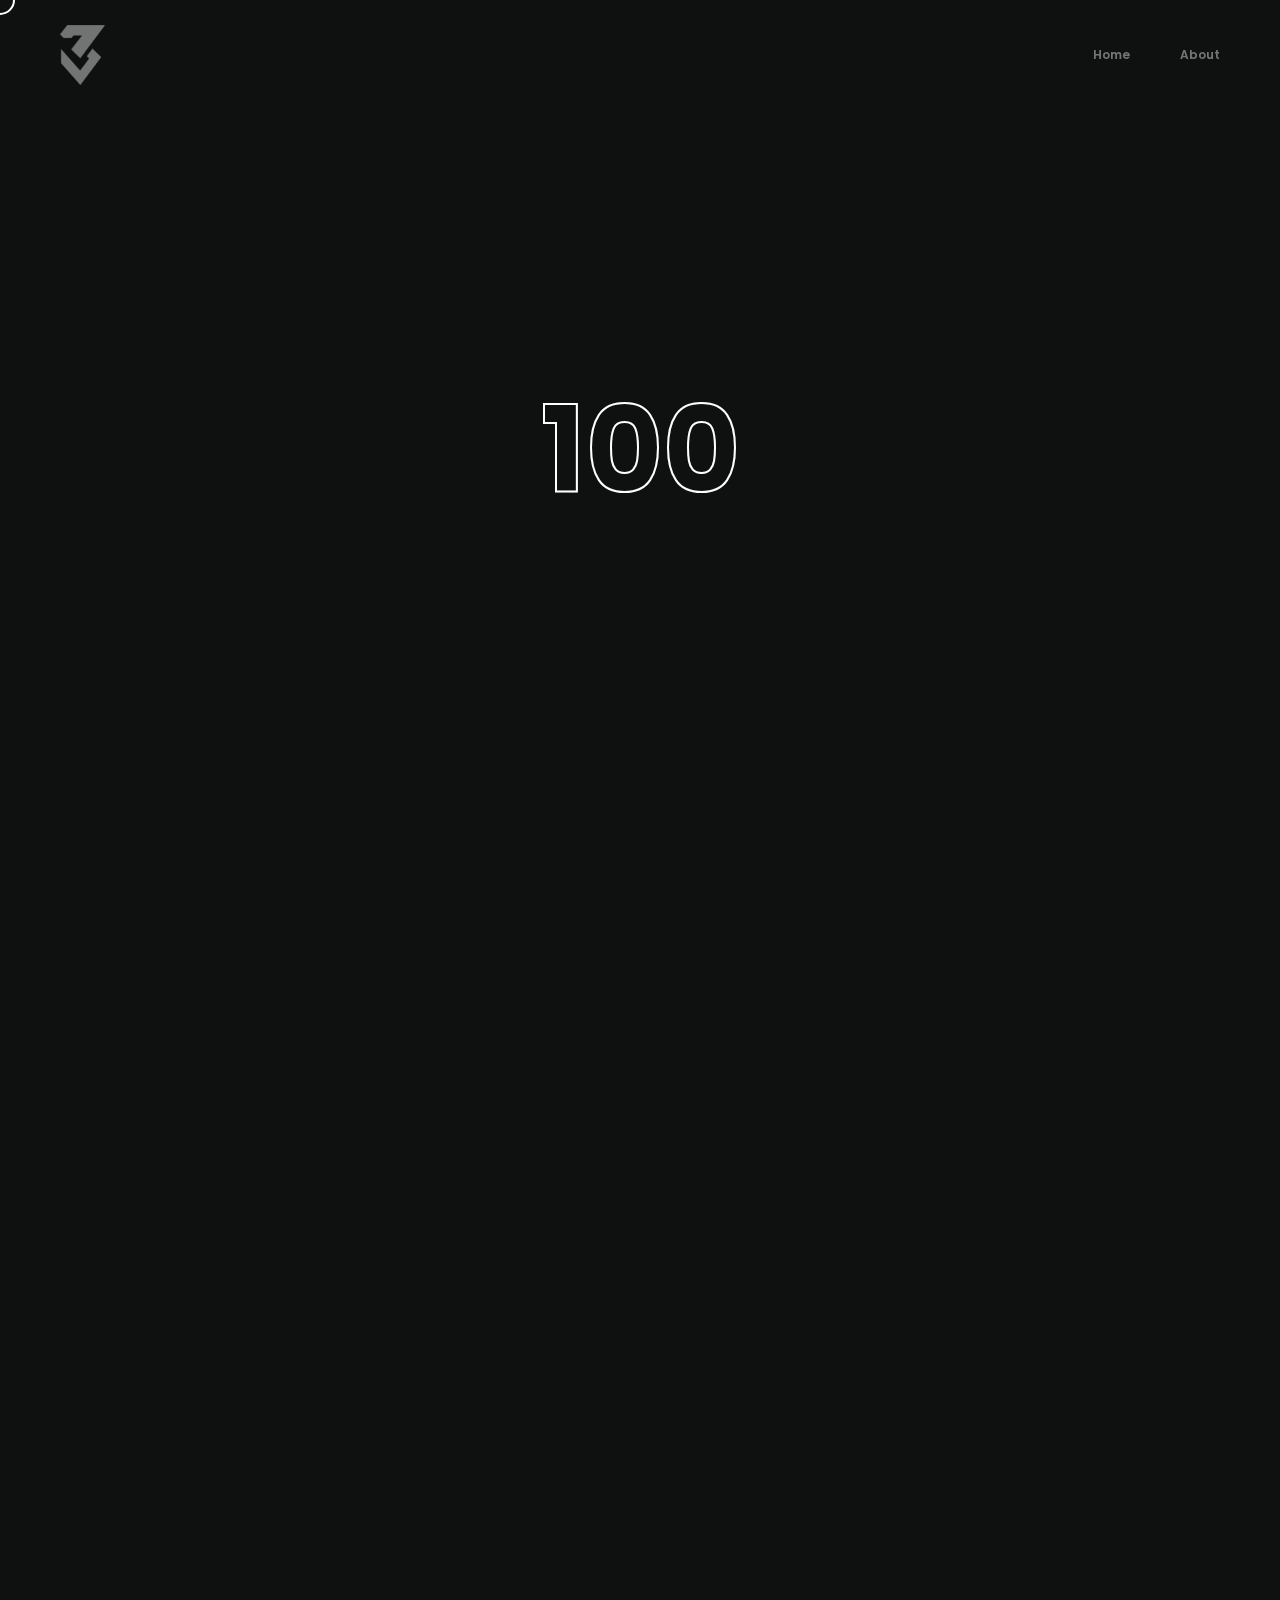
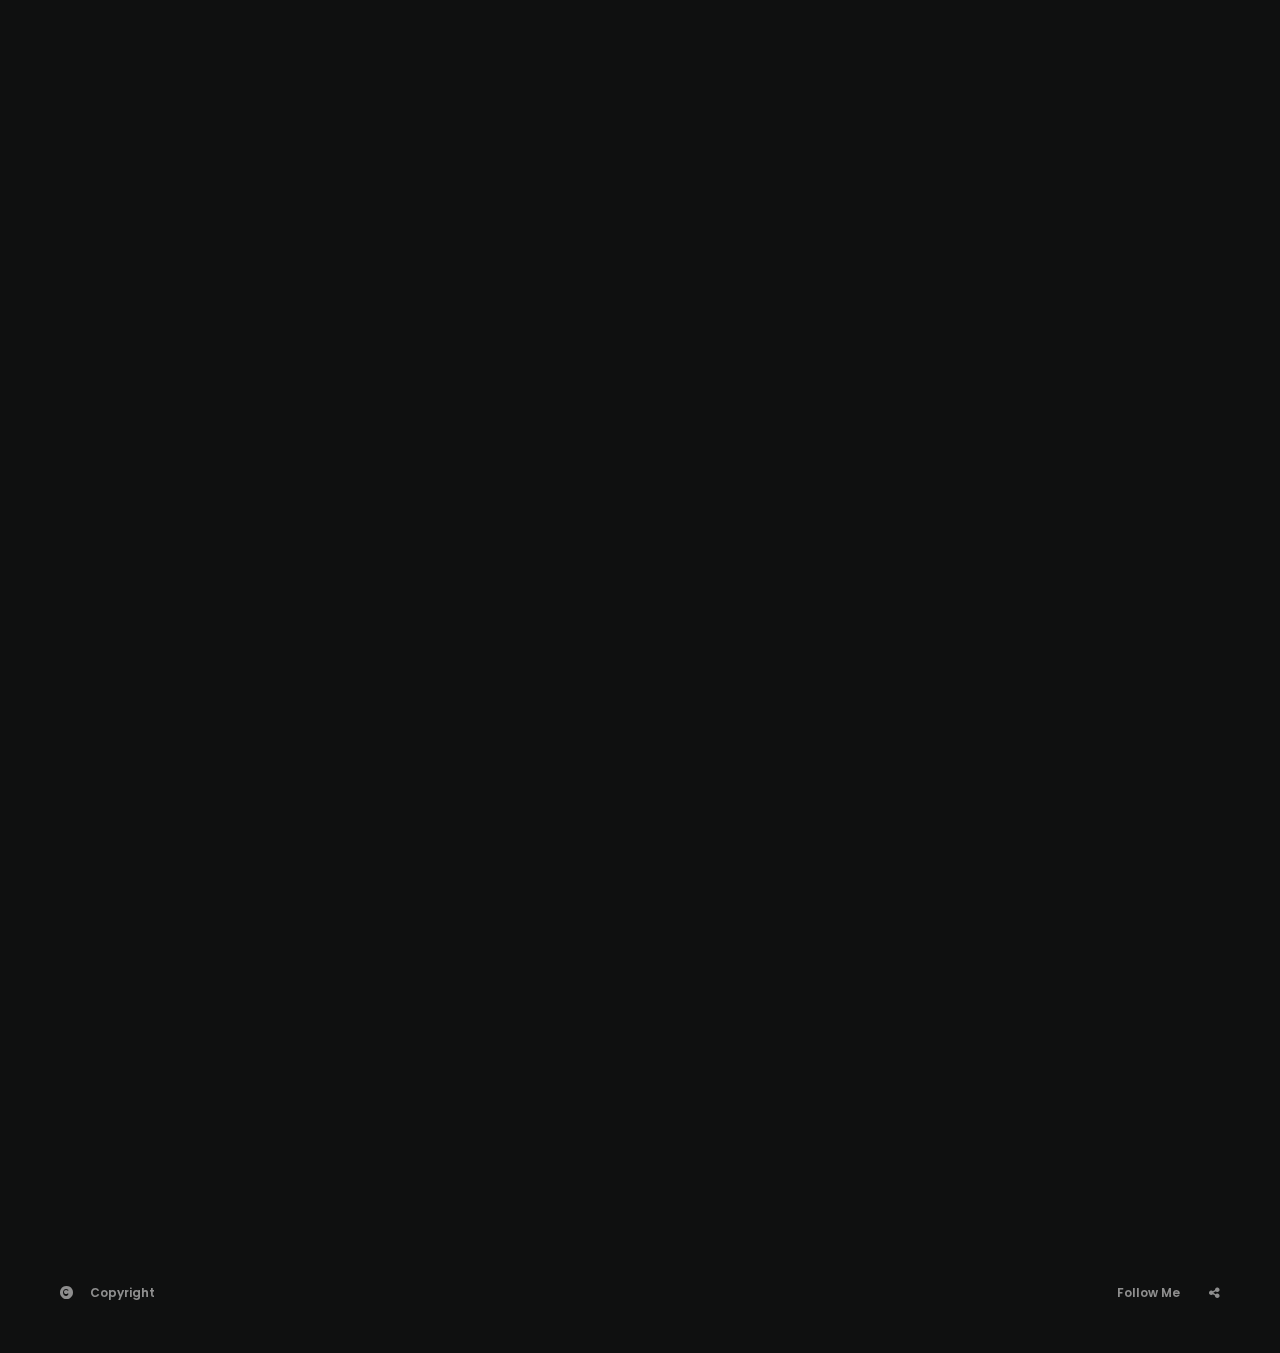
<file: about.html>
<!DOCTYPE html>
<html lang="en">
<head>
	<!-- Global site tag (gtag.js) - Google Analytics -->
	<script>
		(function(i,s,o,g,r,a,m){i['GoogleAnalyticsObject']=r;i[r]=i[r]||function(){
		(i[r].q=i[r].q||[]).push(arguments)},i[r].l=1*new Date();a=s.createElement(o),
		m=s.getElementsByTagName(o)[0];a.async=1;a.src=g;m.parentNode.insertBefore(a,m)
		})(window,document,'script','https://www.google-analytics.com/analytics.js','ga');

		ga('create', 'code here', 'auto');
		ga('send', 'pageview');
	</script>

    <title>Bence - About</title>
    <meta name="viewport" content="width=device-width, initial-scale=1.0" />
    <meta name="description" content="About me" />
    <meta name="author" content="Bence">
    <meta charset="UTF-8" />
    <link rel="icon" type="image/ico" href="favicon.ico" />
    <link href="style.css" rel="stylesheet" />
    <link href="css/font-awesome.min.css" rel="stylesheet" />
  	<link href="css/solid.css" rel="stylesheet">
  	<link href="css/regular.css" rel="stylesheet">
		<link href="css/brands.css" rel="stylesheet">
    <link href="https://fonts.googleapis.com/css?family=Poppins:300,400,600,700" rel="stylesheet">

</head>







<body class="hidden">

	<main>
        <!-- Preloader -->
        <div class="preloader-wrap">
            <div class="outer">
                <div class="inner">
                    <div class="percentage" id="precent"></div>
                </div>
            </div>
        </div>
        <!--/Preloader -->

        <div class="cd-index cd-main-content">

        <!-- Page Content -->
        <div id="page-content" class="light-content">


            <!-- Header -->
            <header class="classic-menu">
                <div id="header-container">


                <!-- Logo -->
                <div id="logo" class="hide-ball">
                    <a class="ajax-link" data-type="page-transition" href="index.html">
                        <img class="black-logo" src="images/logo.png" alt="Bence Logo">
                        <img class="white-logo" src="images/logo-white.png" alt="Bence Logo">
                    </a>
                </div>
                <!--/Logo -->

								<!-- Navigation -->
                <nav>
                	<div class="nav-height">
                        <div class="outer">
                            <div class="inner">
                                <ul data-breakpoint="1025" class="flexnav">
																	<li><a class="ajax-link" href="index.html" data-type="page-transition">Home</a></li>
																	<!--li class="link menu-timeline"><a class="link" href="index.html">Home</a>
																		<ul>
																			<li><a class="ajax-link" href="index.html" data-type="page-transition">Split Slider</a></li>
																			<li><a class="ajax-link" href="index-centered.html" data-type="page-transition">Centerd Slider</a></li>
																			<li><a class="ajax-link" href="index-full.html" data-type="page-transition">Fullscreen Slider</a></li>
																			<li><a class="ajax-link" href="index-fullmenu.html" data-type="page-transition">Overlay menu</a></li>
																		</ul>
																	</li>-->
                                    <li class="link menu-timeline"><a class="ajax-link link" data-type="page-transition" href="about.html">About</a></li>
                                </ul>
                            </div>
                        </div>
                    </div>
                </nav>
                <!--/Navigation -->

                <!-- Menu Burger -->
                <div id="burger-wrapper" class="parallax-wrap">
                    <div id="menu-burger" class="parallax-element">
                        <span></span>
                        <span></span>
                    </div>
                </div>
                <!--/Menu Burger -->

                </div>
            </header>
            <!--/Header -->


            <!-- Main -->
            <div id="main">

            	<!-- Hero Section -->
                <div id="hero" class="">
                    <div id="hero-styles" class="parallax-onscroll">
                        <div id="hero-caption" class="">
                            <div class="inner">
                                <h1 class="hero-title">About <br class="destroy"><span>Me</span></h1>
                                <h2 class="hero-subtitle">Are you trying to dox me, or what? The less you know, the better.</h2>
                            </div>
                        </div>
                    </div>
                </div>
                <!--/Hero Section -->


                <!-- Main Content -->
                <div id="main-content">
                	<div id="main-page-content">

                    <!-- Row -->
                    <div class="vc_row">
                        <div class="container">

                            <h2 >Hi! Name's Bence. <br> I'm an illustrator (and sometimes designer) who's mostly active in the Call of Duty sniping scene.<br><br class="destroy">I create fanart for anything that interests me, be it a movie, music album, video game, book, etc.</h2>

                            <hr><hr><hr><hr>

                            <h4 class="has-animation" data-delay="10">Some of my clients:</h4>
                            <p class="has-animation" data-delay="10">I proudly serve anyone, no matter how big or small.</p>

                            <hr><hr>

                        </div>
                    </div>
                    <!--/Row -->



                    <!-- Row -->
                        <div class="vc_row row_padding_bottom text-align-center">
                            <div class="container">

                                <!-- Clients Table -->
                                <ul class="clients-table has-animation" data-delay="10">
                                    <li class="link"><img src="images/client-01.png" alt="client"></li>
                                    <li class="link"><img src="images/client-02.png" alt="client"></li>
                                    <li class="link"><img src="images/client-03.png" alt="client"></li>
                                    <li class="link"><img src="images/client-04.png" alt="client"></li>
                                    <li class="link"><img src="images/client-05.png" alt="client"></li>
                                    <li class="link"><img src="images/client-06.png" alt="client"></li>
                                    <li class="link"><img src="images/client-07.png" alt="client"></li>
                                    <li class="link"><img src="images/client-08.png" alt="client"></li>
                                </ul>
                                <!--/Clients Table -->

                        </div>
                    </div>
                    <!--/Row -->




                    <!-- Row -->
                    <div class="vc_row row_padding_top row_padding_bottom">

                        <div class="container">

                            <div class="one_half has-animation" data-delay="150">
                            	<p>Why should you work with me?</p>
                            	<h3>I'll tell you why!</h3> <!--<br class="destroy">users choose us</h3>-->
                            </div>

                            <div class="one_half last has-animation" data-delay="200">
                                <div class="clapat-icon">
                                    <i class="fa fa-user-group"></i>
                                    <h6>Friendliness</h6>
                                    <p>I try to get to know my clients as much as I can. This way we can create something that completely suits you. I don't want you to rock some superficial shit.<br>I also keep in touch with almost all my clients after the work is done.</p>
                                </div>
                                <div class="clapat-icon">
                                    <i class="fa fa-crosshairs" aria-hidden="true"></i>
                                    <h6>Attention to Detail</h6>
                                    <p>I love hiding little parts in my works that represent the people I work with. They make my pieces more fun and personal.<br>Like I said, no superficial bullshit.</p>
                                </div>
                                <div class="clapat-icon">
                                    <i class="fa fa-trophy" aria-hidden="true"></i>
                                    <h6>Quality</h6>
                                    <p>No explanation needed here. Just check my stuff!</p>
                                </div>
                            </div>

                        </div>

                    </div>
                    <!--/Row -->


                    <!-- Row -->
                    <div class="vc_rowrow_padding_top row_padding_bottom">

                        <div class="container">

                            <h2 class="has-animation" data-delay="10">Thank you for checking out my website!</h2>

                            <hr>

                            <!--<a href="contact.html" class="clapat-button rounded outline ajax-link has-animation link" data-delay="100" data-type="page-transition" ><span>Contact Us</span></a>-->

                        </div>

                    </div>
                    <!--/Row -->


                    </div>
                	<!--/Main Page Content -->

                </div>
                <!--/Main Content -->
            </div>
            <!--/Main -->


            <!-- Footer -->
            <footer class="hidden">
                <div id="footer-container">

                    <div class="copyright-wrap">
                        <div class="copyright-icon"><i class="fa fa-copyright" aria-hidden="true"></i></div>
                        <div class="copyright-text">Copyright</div>
                        <div class="copyright">
                            <p>2022 © Bence</p>
                        </div>
                    </div>

										<div class="soci-wrap">
												<div class="soci-icon"><i class="fa fa-share-alt" aria-hidden="true"></i></div>
												<div class="soci-text">Follow Me</div>
												<ul class="soci">
														<li><span class="parallax-wrap"><a class="parallax-element" href="https://www.twitter.com/0x029" target="_blank"></a></span></li>
														<li><span class="parallax-wrap"><a class="parallax-element" href="https://instagram.com/cryptography" target="_blank"></a></span></li>
														<li><span class="parallax-wrap"><a class="parallax-element" href="https://www.twitter.com/0x029" target="_blank">Tw <i class="fa-brands fa-twitter"></i></a></span></li>
														<li><span class="parallax-wrap"><a class="parallax-element" href="https://instagram.com/cryptography" target="_blank">Ig <i class="fa-brands fa-instagram" aria-hidden="true"></i></a></span></li>
												</ul>
										</div>

								</div>
						</footer>
						<!--/Footer -->

        </div>
        <!--/Page Content -->

		</div>
	</main>


    <div class="cd-cover-layer"></div>
    <div id="magic-cursor">
        <div id="ball">
        	<div id="ball-loader"></div>
        </div>
    </div>
    <div id="rotate-device"></div>

    <script src="js/jquery.min.js"></script>
    <script src="js/plugins.js"></script>
    <script src="js/scripts.js"></script>



</body>

</html>
</file>
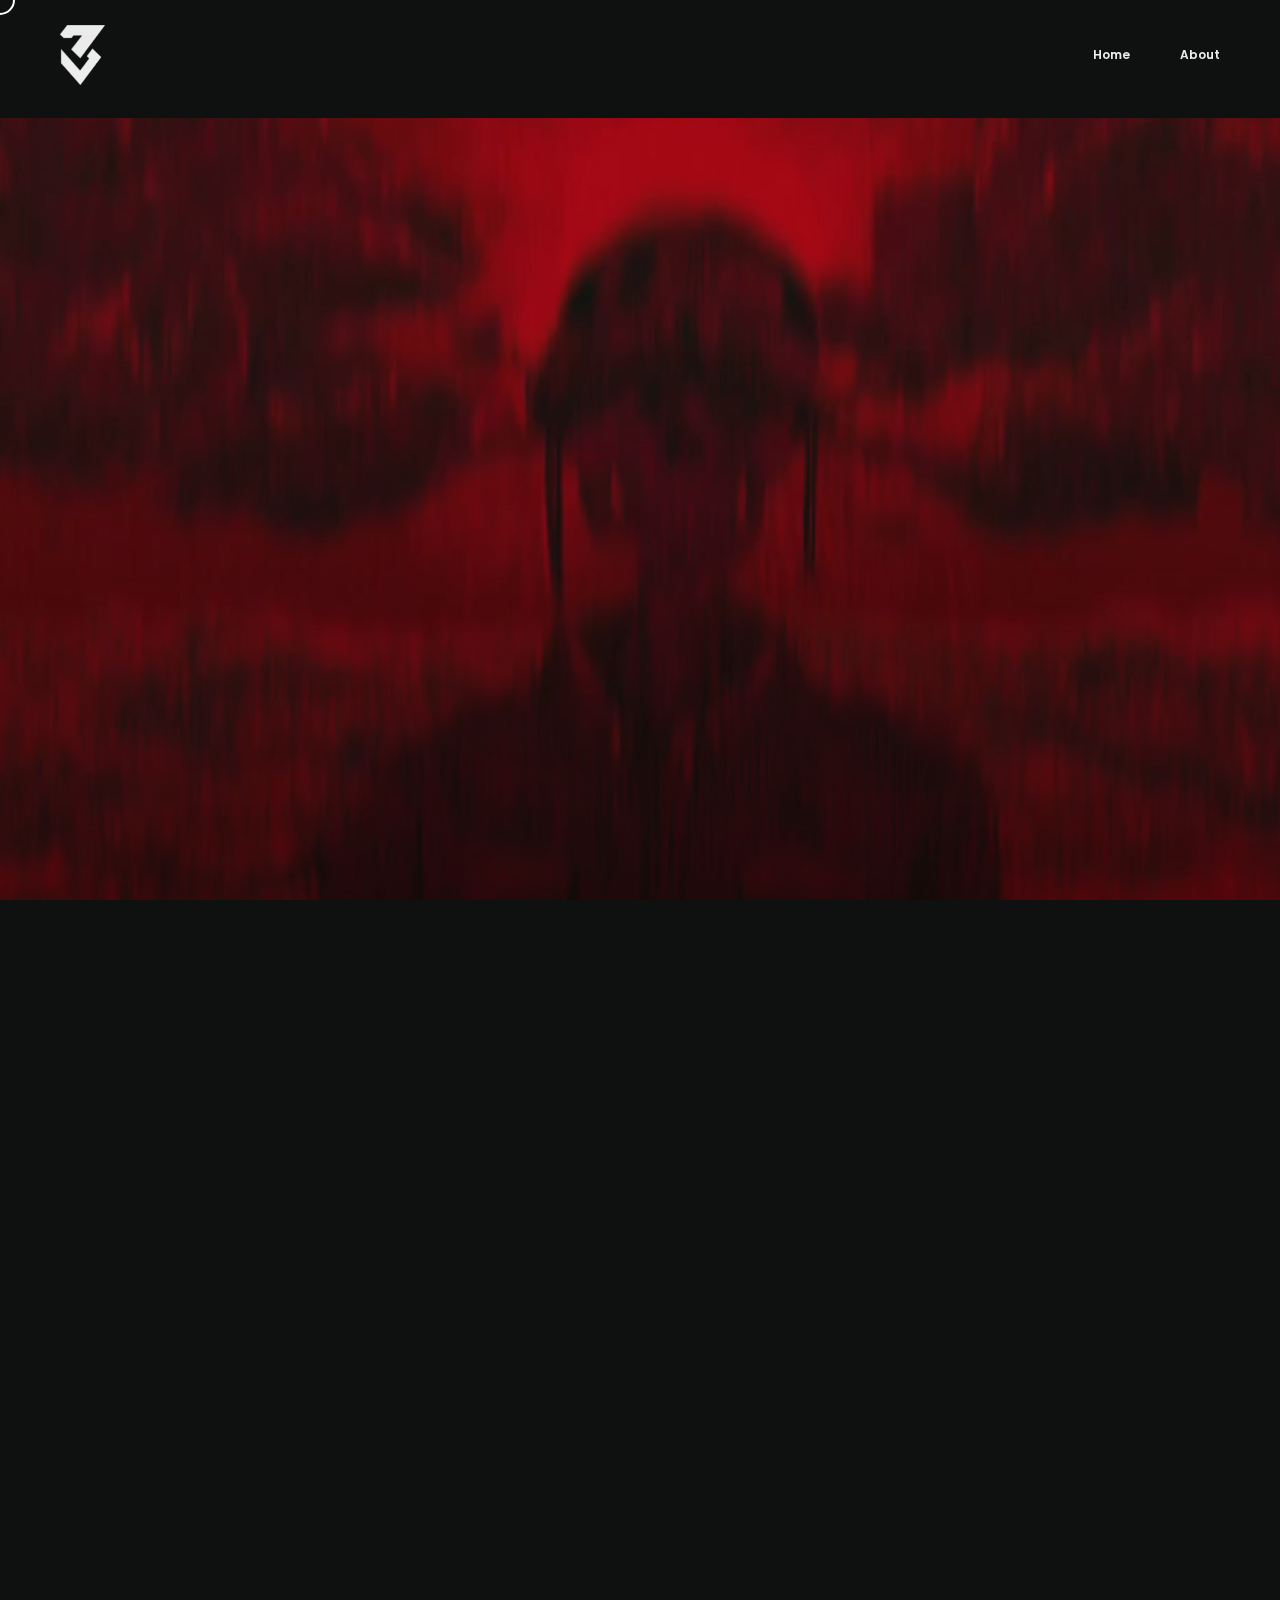
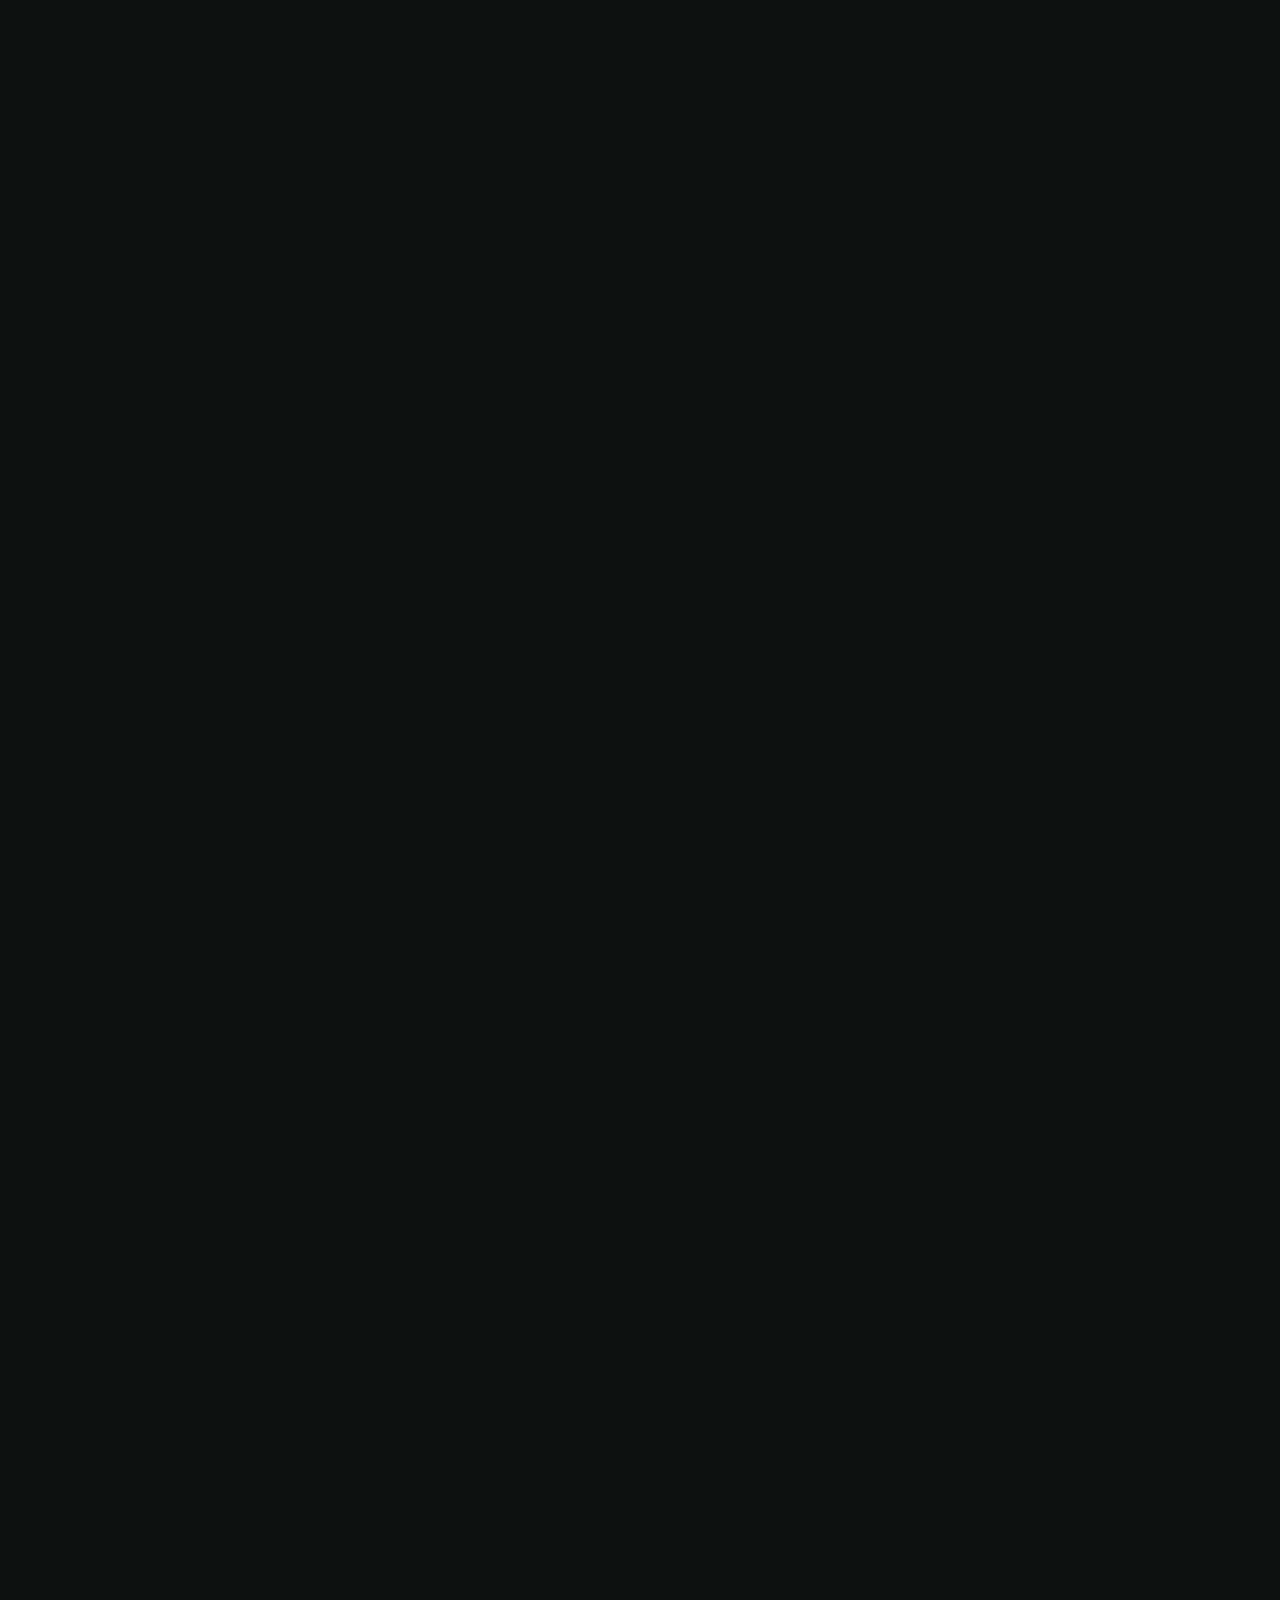
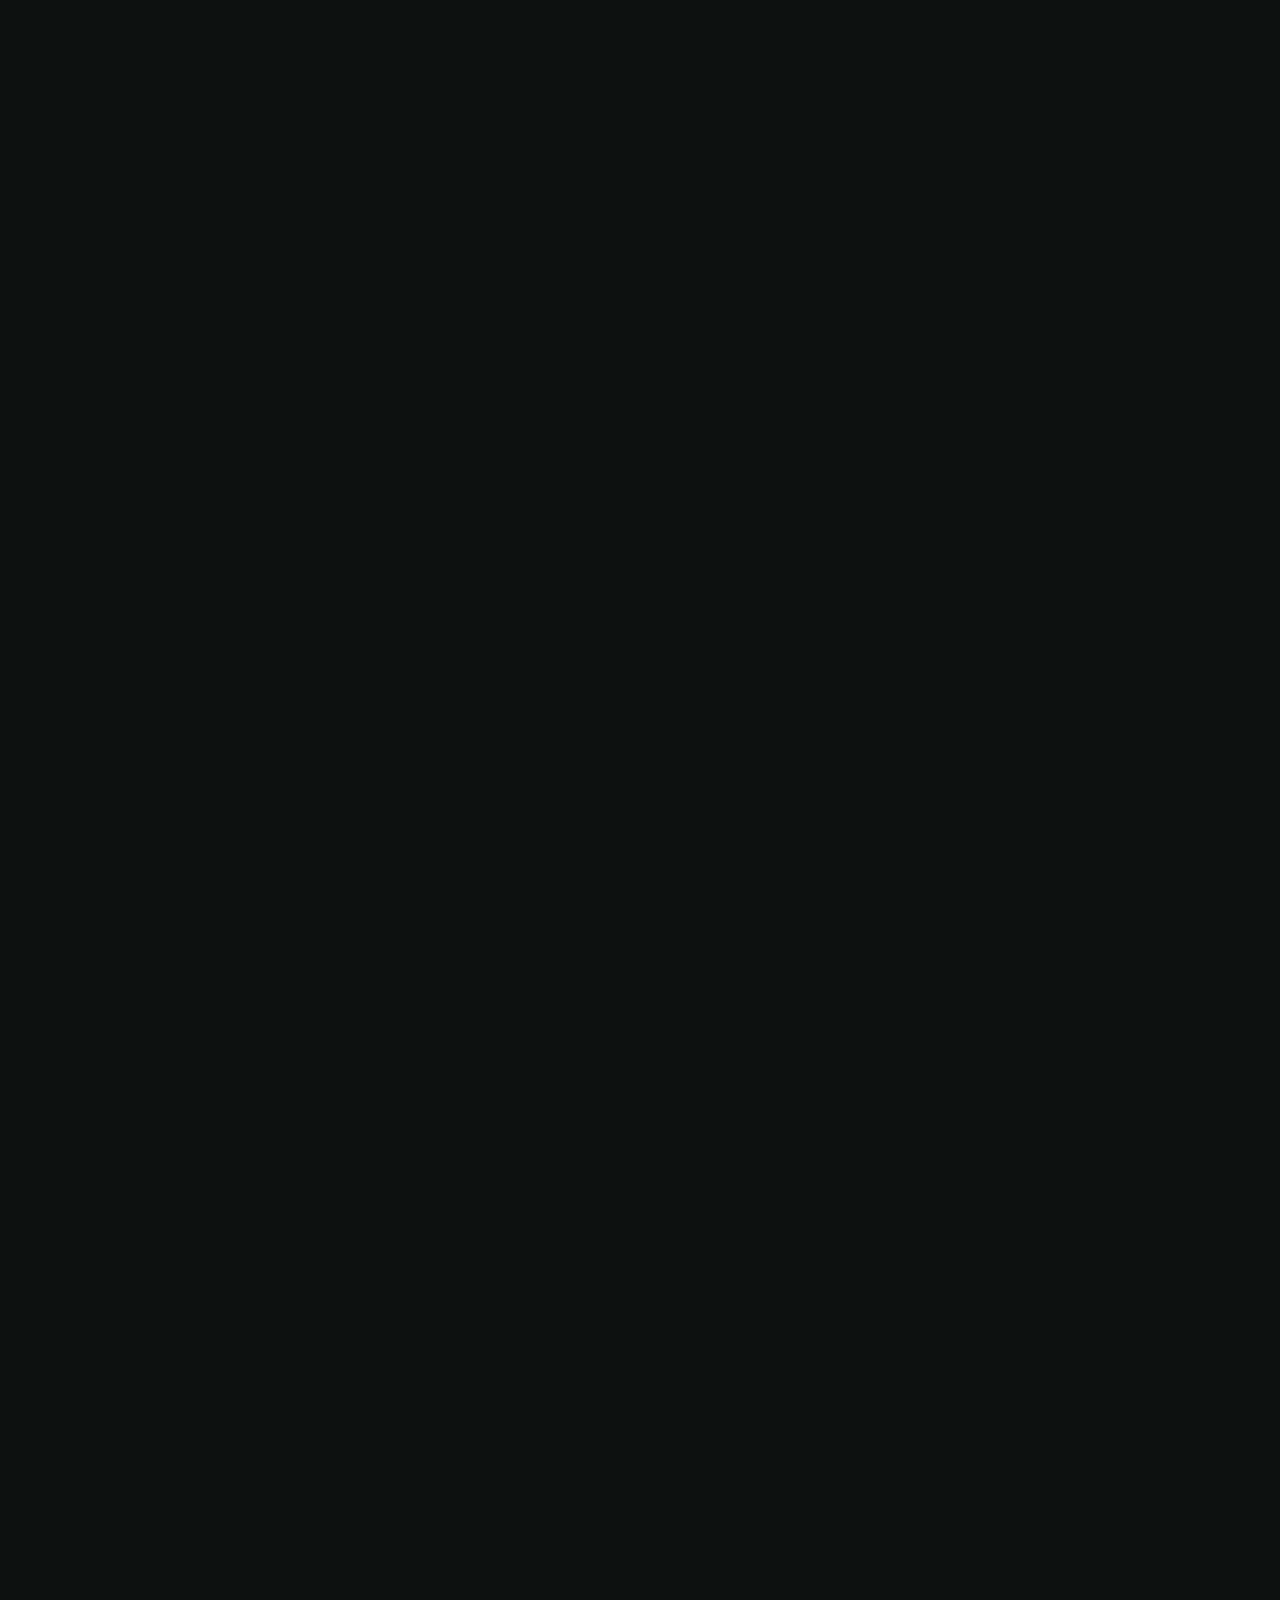
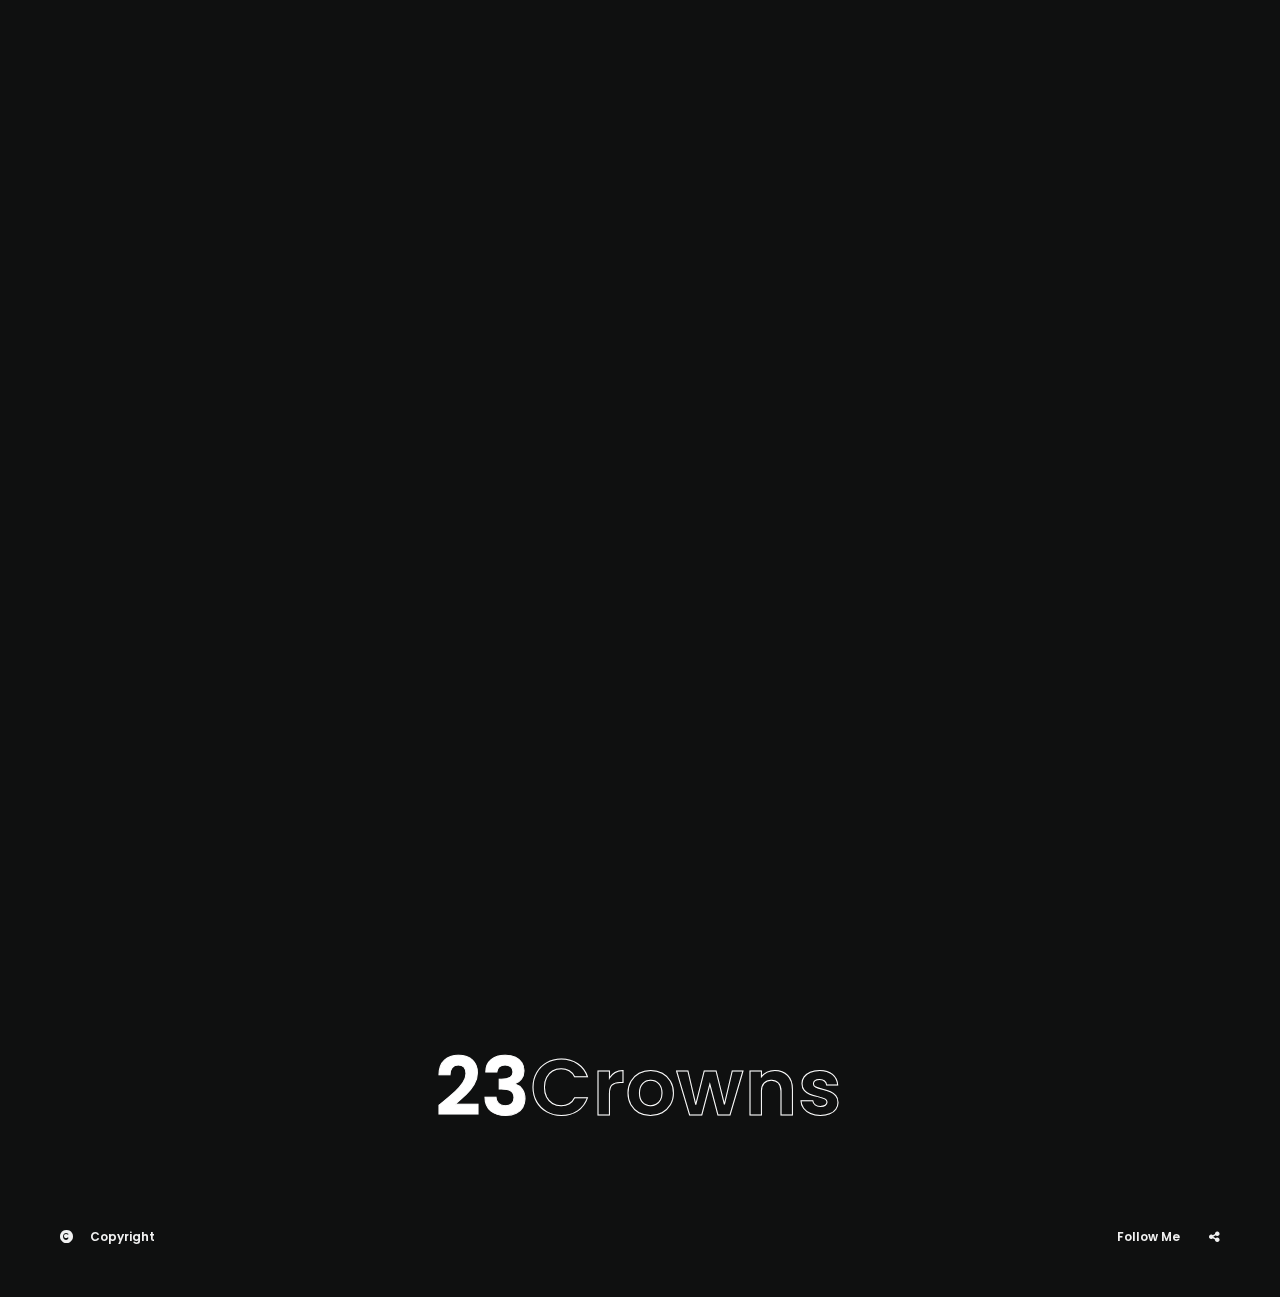
<file: project02.html>
<!DOCTYPE html>
<html lang="en">
<head>
	<!-- Global site tag (gtag.js) - Google Analytics -->
	<script>
		(function(i,s,o,g,r,a,m){i['GoogleAnalyticsObject']=r;i[r]=i[r]||function(){
		(i[r].q=i[r].q||[]).push(arguments)},i[r].l=1*new Date();a=s.createElement(o),
		m=s.getElementsByTagName(o)[0];a.async=1;a.src=g;m.parentNode.insertBefore(a,m)
		})(window,document,'script','https://www.google-analytics.com/analytics.js','ga');

		ga('create', 'code here', 'auto');
		ga('send', 'pageview');
	</script>

    <title>Raw Chai</title>
    <meta name="viewport" content="width=device-width, initial-scale=1.0" />
    <meta name="description" content="Projects for Raw Chai" />
    <meta name="author" content="Bence">
    <meta charset="UTF-8" />
    <link rel="icon" type="image/ico" href="favicon.ico" />
    <link href="style.css" rel="stylesheet" />
    <link href="css/font-awesome.min.css" rel="stylesheet" />
		<link href="css/solid.css" rel="stylesheet">
  	<link href="css/regular.css" rel="stylesheet">
		<link href="css/brands.css" rel="stylesheet">
    <link href="https://fonts.googleapis.com/css?family=Poppins:300,400,600,700" rel="stylesheet">

</head>







<body class="hidden">


	<main>
        <!-- Preloader -->
        <div class="preloader-wrap">
            <div class="outer">
                <div class="inner">
                    <div class="percentage" id="precent"></div>
                </div>
            </div>
        </div>
        <!--/Preloader -->

        <div class="cd-index cd-main-content">

        <!-- Page Content -->
        <div id="page-content" class="light-content">


            <!-- Header -->
            <header class="classic-menu">
                <div id="header-container">


                <!-- Logo -->
                <div id="logo" class="hide-ball">
                    <a class="ajax-link" data-type="page-transition" href="index.html">
                        <img class="black-logo" src="images/logo.png" alt="ClaPat Logo">
                        <img class="white-logo" src="images/logo-white.png" alt="ClaPat Logo">
                    </a>
                </div>
                <!--/Logo -->

								<!-- Navigation -->
								<nav>
									<div class="nav-height">
												<div class="outer">
														<div class="inner">
																<ul data-breakpoint="1025" class="flexnav">
																	<li><a class="ajax-link" href="index.html" data-type="page-transition">Home</a></li>
																	<!--li class="link menu-timeline"><a class="link" href="index.html">Home</a>
																		<ul>
																			<li><a class="ajax-link" href="index.html" data-type="page-transition">Split Slider</a></li>
																			<li><a class="ajax-link" href="index-centered.html" data-type="page-transition">Centerd Slider</a></li>
																			<li><a class="ajax-link" href="index-full.html" data-type="page-transition">Fullscreen Slider</a></li>
																			<li><a class="ajax-link" href="index-fullmenu.html" data-type="page-transition">Overlay menu</a></li>
																		</ul>
																	</li>-->
																		<li class="link menu-timeline"><a class="ajax-link link" data-type="page-transition" href="about.html">About</a></li>
																</ul>
														</div>
												</div>
										</div>
								</nav>
								<!--/Navigation -->

                <!-- Menu Burger -->
                <div id="burger-wrapper" class="parallax-wrap">
                    <div id="menu-burger" class="parallax-element">
                        <span></span>
                        <span></span>
                    </div>
                </div>
                <!--/Menu Burger -->

                </div>
            </header>
            <!--/Header -->


            <!-- Main -->
            <div id="main">

            	<!-- Hero Section -->
							<div id="hero" class="has-image">
									<div id="hero-styles" class="parallax-onscroll">
											<div id="hero-caption" class="text-align-center">
													<div class="inner">
															<h1 class="hero-title"><span>Raw</span> Chai</h1>
															<h2 class="hero-subtitle">Various illustrations I made for Chai</h2>

															<div class="scroll-down-wrap no-border link">
																	<a href="#" class="section-down-arrow ">
																			<svg class="nectar-scroll-icon" viewBox="0 0 30 45" enable-background="new 0 0 30 45">
																					<path class="nectar-scroll-icon-path" fill="none" stroke="#ffffff" stroke-width="2" stroke-miterlimit="10" d="M15,1.118c12.352,0,13.967,12.88,13.967,12.88v18.76  c0,0-1.514,11.204-13.967,11.204S0.931,32.966,0.931,32.966V14.05C0.931,14.05,2.648,1.118,15,1.118z">
																					</path>
																			</svg>
																	</a>
															</div>
													</div>
											</div>
									</div>
							</div>
							<div id="hero-bg-wrapper">
									<div id="hero-image-parallax">
											<div id="hero-bg-image" style="background-image:url(images/projects/chai-tr.jpg)">
												<div class="hero-video-wrapper">
															<video loop muted class="bgvid">
																	<source src="images/projects/chai-transit.mp4" type="video/mp4">
															</video>
													</div>
											</div>
									</div>
							</div>


                <!-- Main Content -->
                <div id="main-content">
                	<div id="main-page-content">


                     	<!-- Row -->
                        <div class="vc_row small row_padding_top row_padding_bottom">

                            <div class="container">

                                <h4 class="has-animation" data-delay="10">Bing Chilling</h4>
                                <p class="has-animation" data-delay="50">Chai is one of my greatest fans turned one of my best friends here (even though a weeb). Over time I created many fanarts for him, as well as some stream components, and YouTube thumbnails recently. <br> (the thumbnails can be found on my "Thumbnails" page)</p>
                                <a href="https://twitch.tv/chai" target="_blank" class="link has-animation" data-delay="100"><span>Check him out here!</span></a>

                            </div>

                        </div>
                        <!--/Row -->



                        <!-- Row -->
                        <div class="vc_row full">

                            <div class="container">

                                <figure class="has-animation" data-delay="150" >
                                    <img src="images/projects/chai-inter.jpg" alt="Intermission Screen">
                                    <figcaption>Intermission Screen</figcaption>
                                </figure>

                            </div>

                        </div>
                        <!--/Row -->



                        <!-- Row -->
                        <div class="vc_row row_padding_top row_padding_bottom">
                        </div>
                        <!--/Row -->



                        <!-- Row -->
                        <div class="vc_row text-align-center" >

                            <div class="container">

                                <a href="images/projects/chai-portrait.jpg" class="image-link"><img class="has-animation" data-delay="10" alt="image" src="images/projects/chai-portrait.jpg" /></a>
                                <hr>
                                <a href="images/projects/chai-montage.jpg" class="image-link"><img class="has-animation" data-delay="10" alt="image" src="images/projects/chai-montage.jpg" /></a>
                                <hr>
                                <a href="images/projects/chai-berserk.jpg" class="image-link"><img class="has-animation" data-delay="10" alt="image" src="images/projects/chai-berserk.jpg" /></a>
                                <hr>

                            </div>

                        </div>
                        <!--/Row -->


                    </div>
                	<!--/Main Page Content -->

                    <!-- Project Navigation -->
                    <div id="project-nav">
                        <div class="next-project-wrap">
                            <div class="next-project-image" style="background-image:url(images/03hero.jpg)"></div>
                            <a class="next-project-title next-ajax-link-project hide-ball " data-type="page-transition" href="project03.html">
                                <div class="main-title">23<span>Crowns</span></div>
                                <div class="main-subtitle">Next Project</div>
                            </a>
                        </div>
                    </div>
                    <!--/Project Navigation -->


                </div>
                <!--/Main Content -->
            </div>
            <!--/Main -->


						<!-- Footer -->
						<footer class="hidden">
								<div id="footer-container">

										<div class="copyright-wrap">
												<div class="copyright-icon"><i class="fa fa-copyright" aria-hidden="true"></i></div>
												<div class="copyright-text">Copyright</div>
												<div class="copyright">
														<p>2022 © Bence</p>
												</div>
										</div>

										<div class="soci-wrap">
												<div class="soci-icon"><i class="fa fa-share-alt" aria-hidden="true"></i></div>
												<div class="soci-text">Follow Me</div>
												<ul class="soci">
														<li><span class="parallax-wrap"><a class="parallax-element" href="https://www.twitter.com/0x029" target="_blank"></a></span></li>
														<li><span class="parallax-wrap"><a class="parallax-element" href="https://instagram.com/cryptography" target="_blank"></a></span></li>
														<li><span class="parallax-wrap"><a class="parallax-element" href="https://www.twitter.com/0x029" target="_blank">Tw <i class="fa-brands fa-twitter"></i></a></span></li>
														<li><span class="parallax-wrap"><a class="parallax-element" href="https://instagram.com/cryptography" target="_blank">Ig <i class="fa-brands fa-instagram" aria-hidden="true"></i></a></span></li>
												</ul>
										</div>

								</div>
						</footer>
						<!--/Footer -->


		</div>
        <!--/Page Content -->

		</div>
	</main>




    <div class="cd-cover-layer"></div>
    <div id="magic-cursor">
        <div id="ball">
        	<div id="ball-loader"></div>
        </div>
    </div>
    <div id="rotate-device"></div>

    <script src="js/jquery.min.js"></script>
    <script src="js/plugins.js"></script>
    <script src="js/scripts.js"></script>



</body>

</html>
</file>
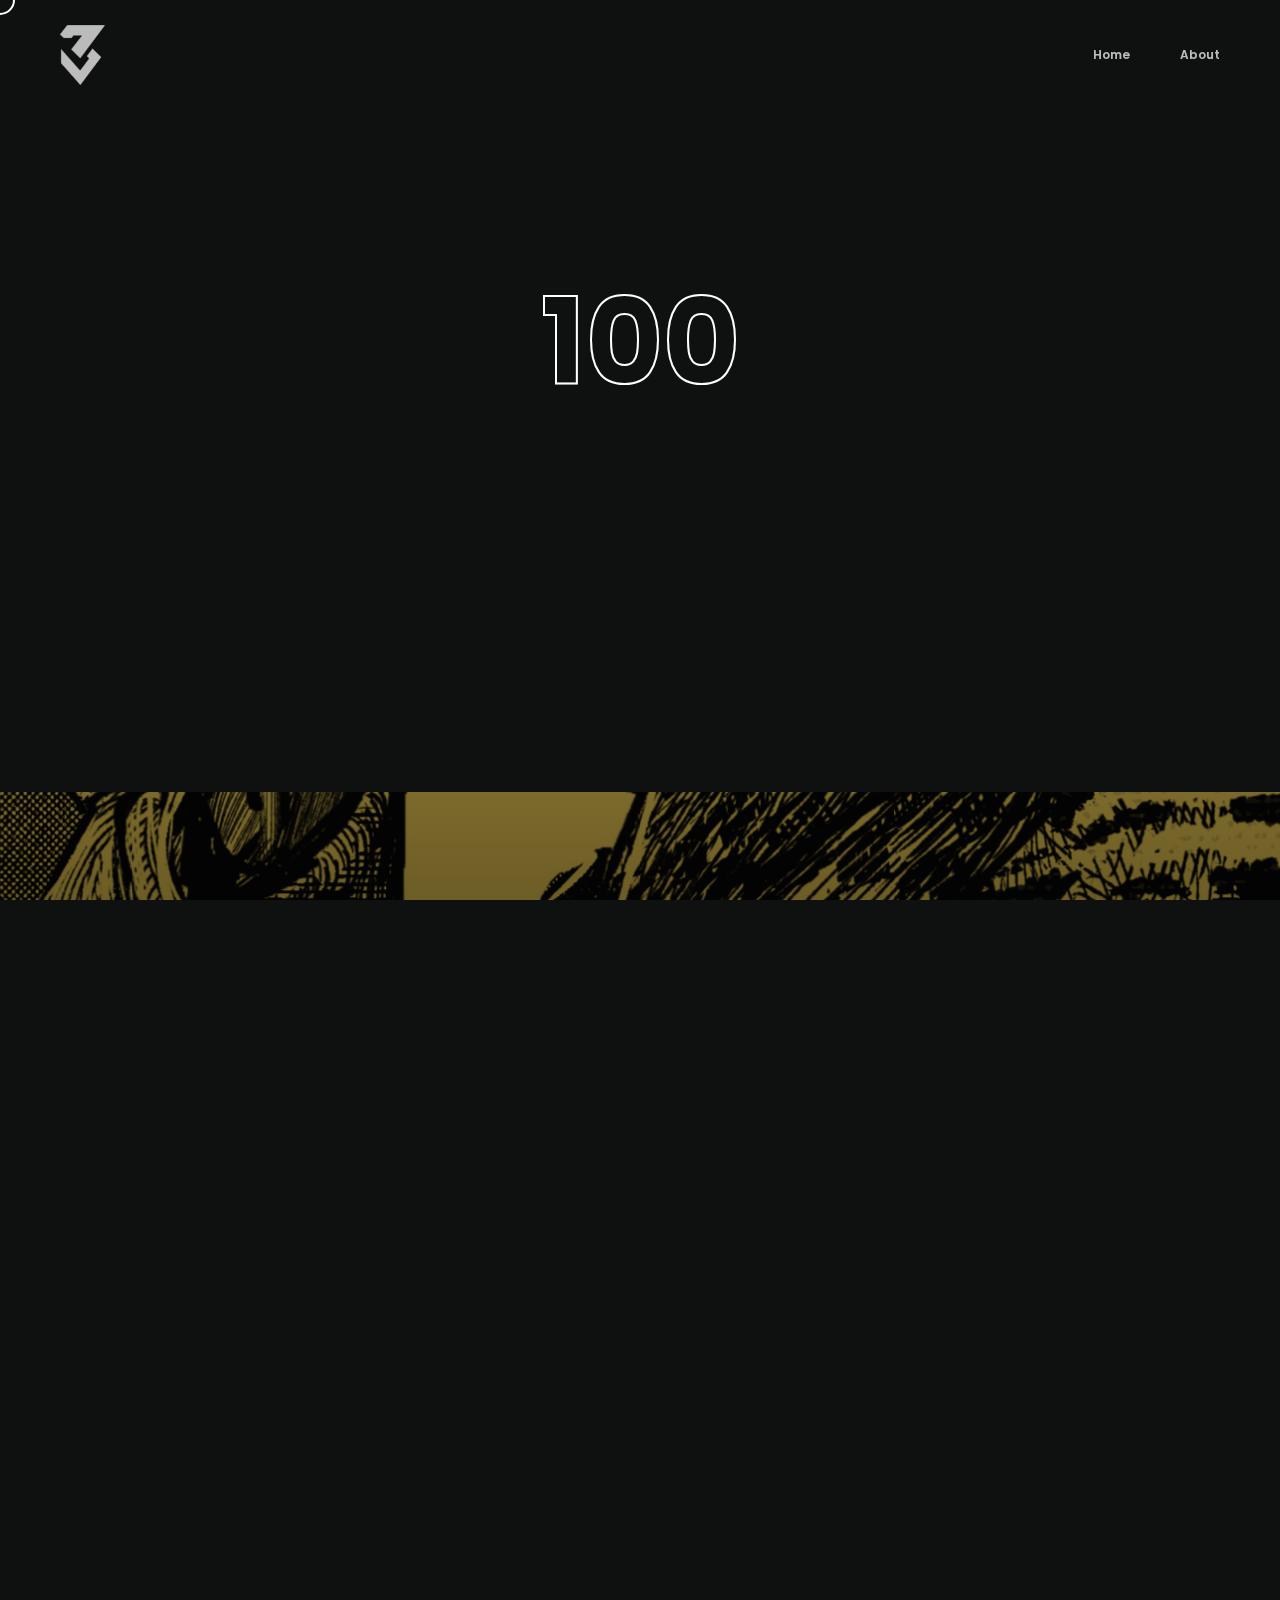
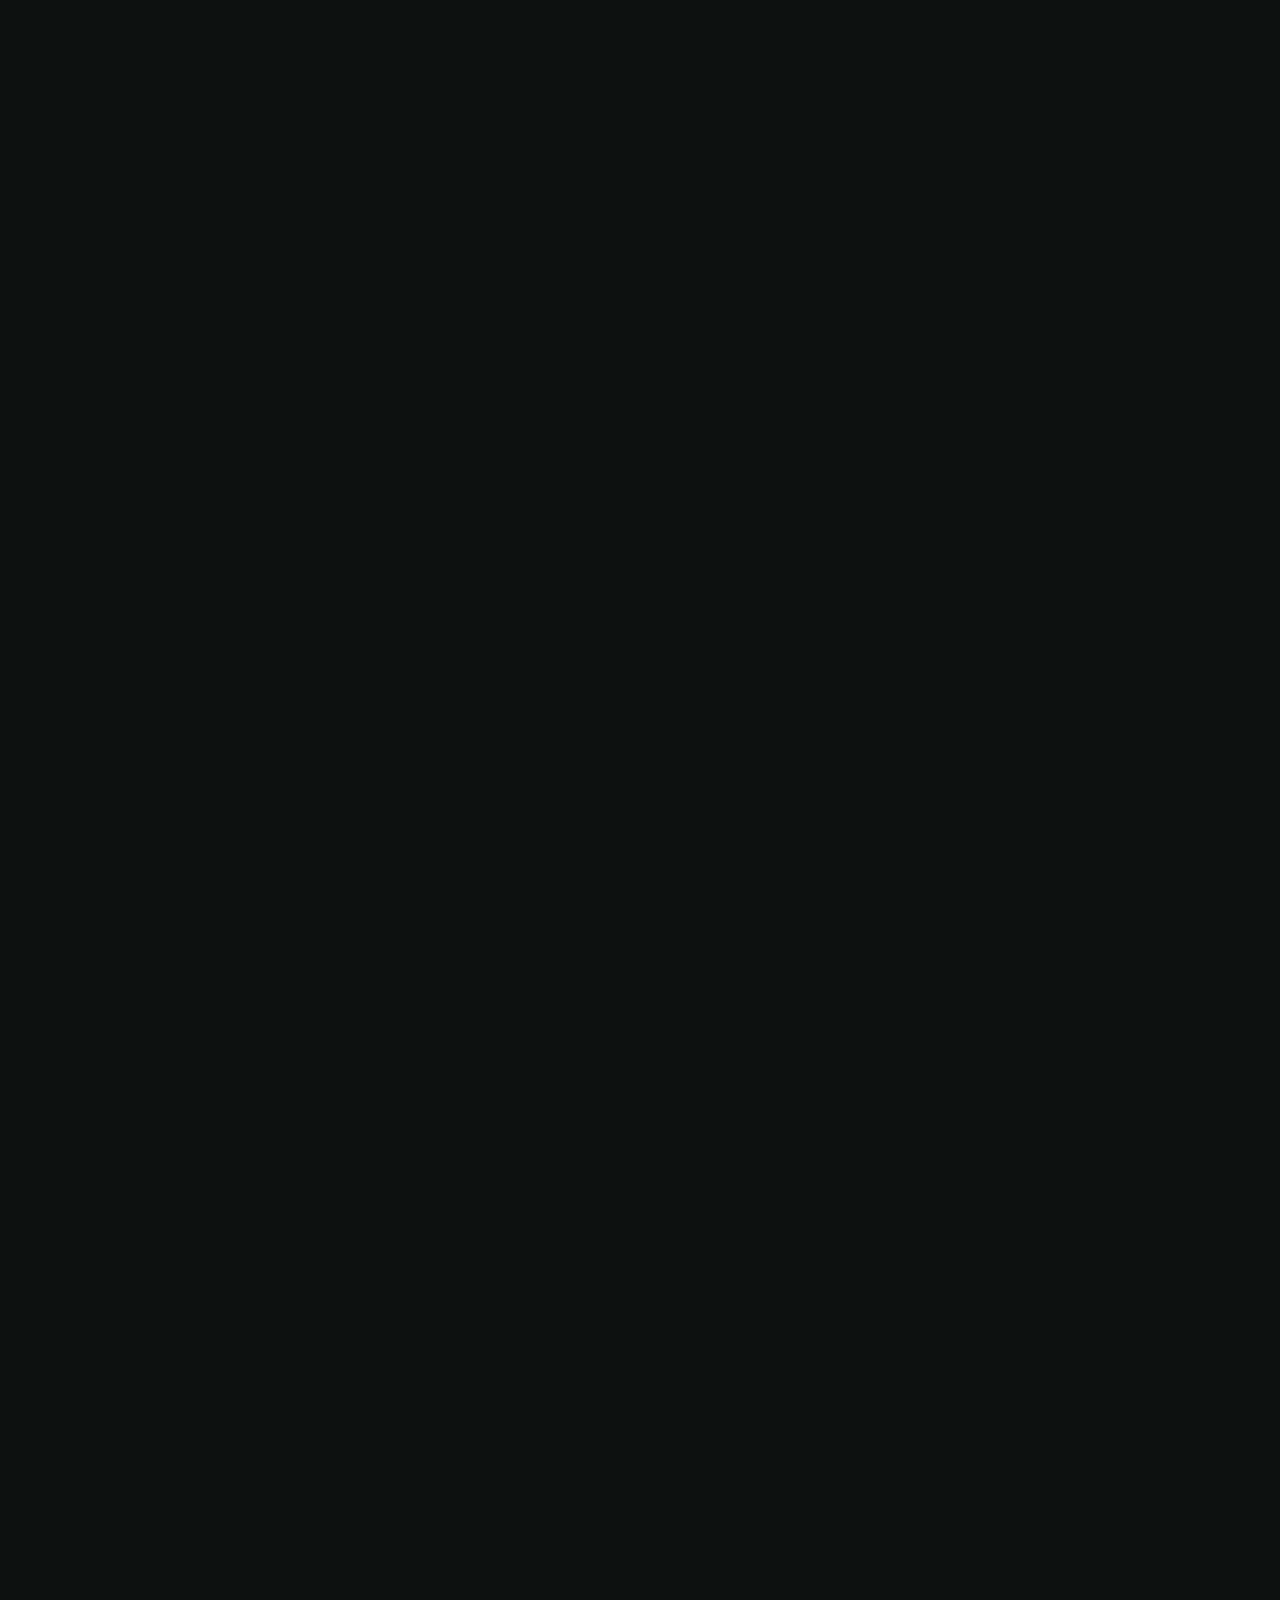
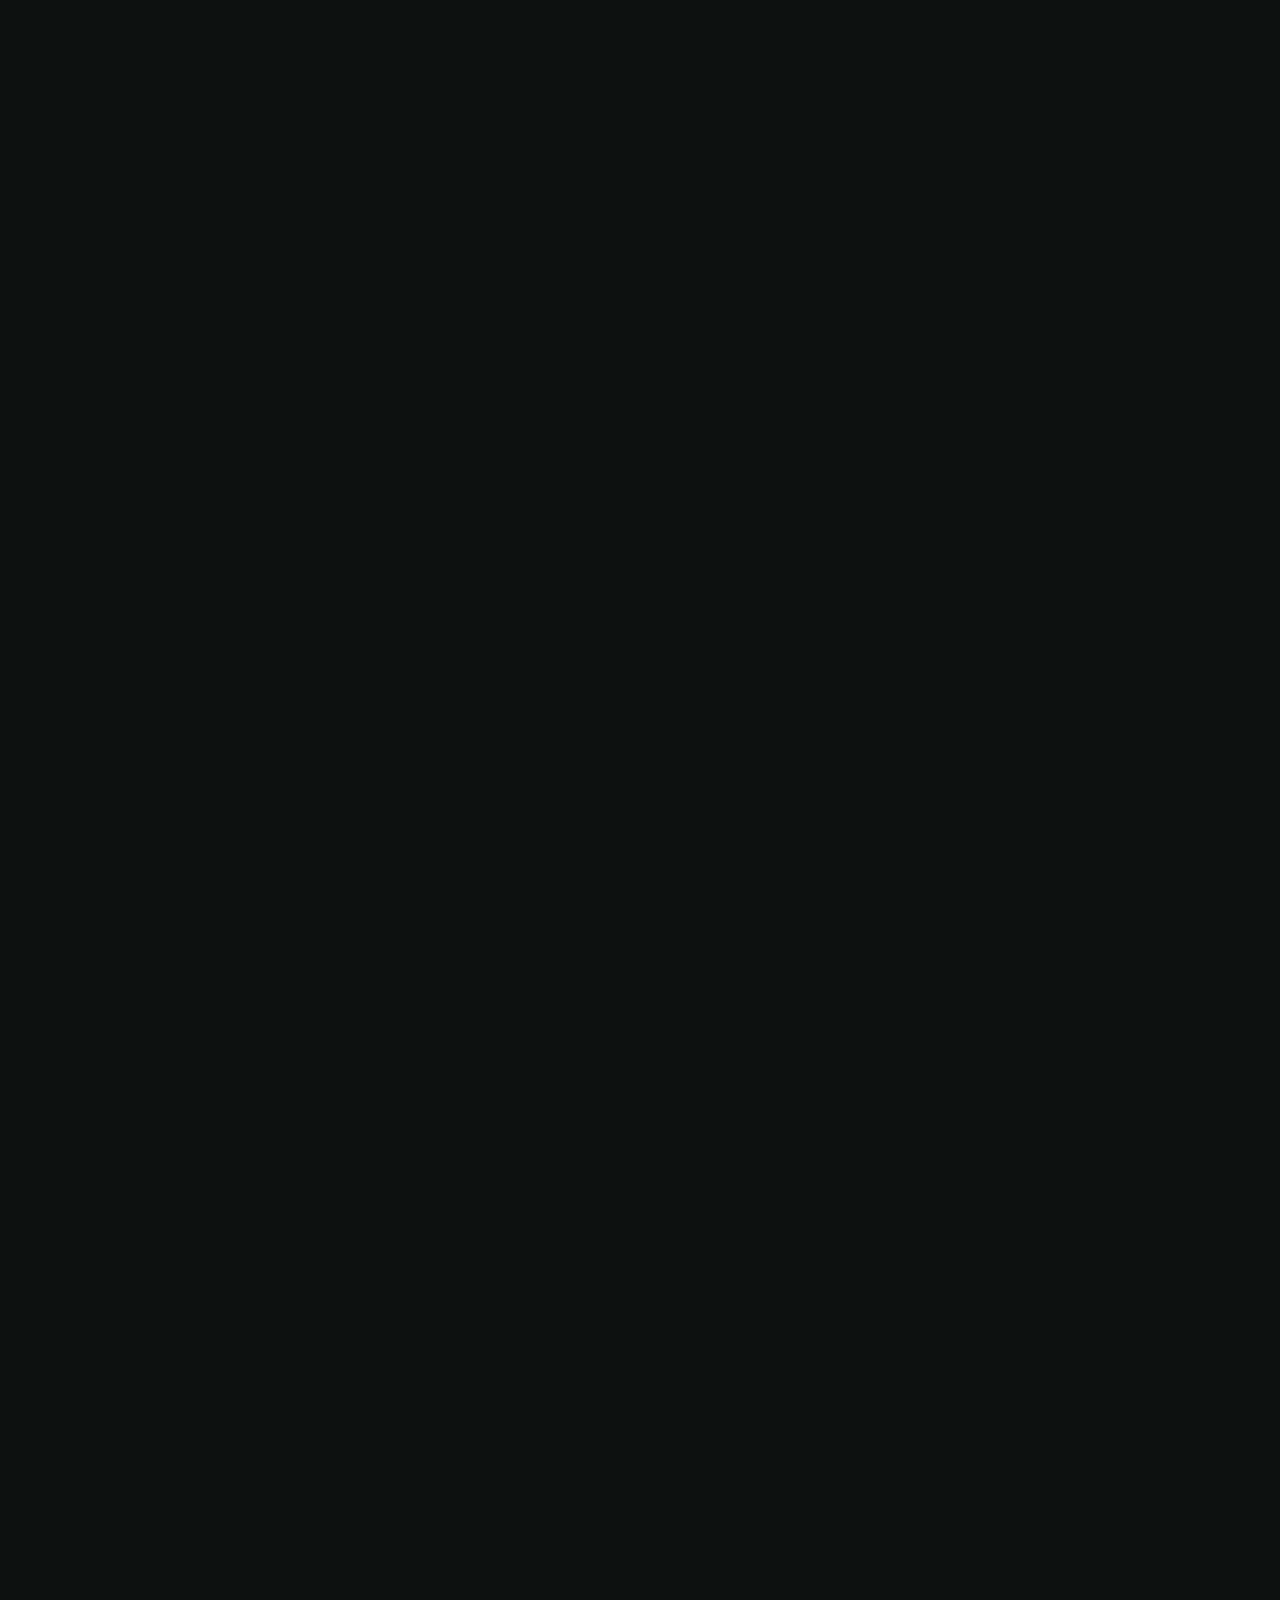
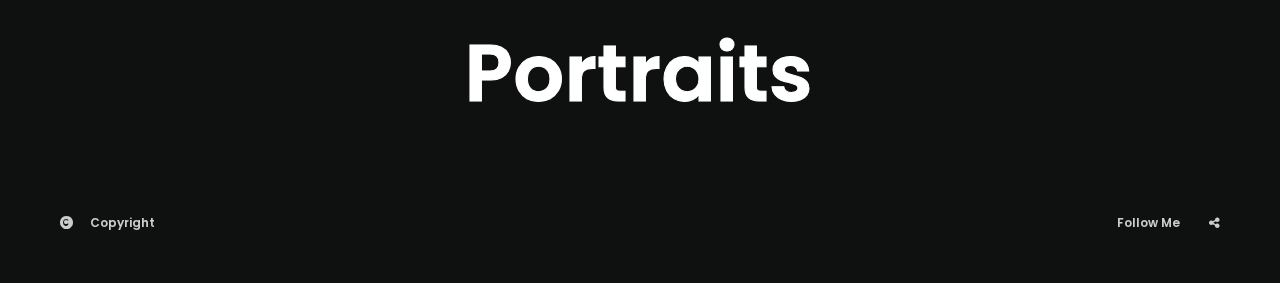
<file: project03.html>
<!DOCTYPE html>
<html lang="en">
<head>
	<!-- Global site tag (gtag.js) - Google Analytics -->
	<script>
		(function(i,s,o,g,r,a,m){i['GoogleAnalyticsObject']=r;i[r]=i[r]||function(){
		(i[r].q=i[r].q||[]).push(arguments)},i[r].l=1*new Date();a=s.createElement(o),
		m=s.getElementsByTagName(o)[0];a.async=1;a.src=g;m.parentNode.insertBefore(a,m)
		})(window,document,'script','https://www.google-analytics.com/analytics.js','ga');

		ga('create', 'code here', 'auto');
		ga('send', 'pageview');
	</script>

    <title>23Crowns</title>
    <meta name="viewport" content="width=device-width, initial-scale=1.0" />
    <meta name="description" content="Mockups I created for 23Crowns" />
    <meta name="author" content="Bence">
    <meta charset="UTF-8" />
    <link rel="icon" type="image/ico" href="favicon.ico" />
    <link href="style.css" rel="stylesheet" />
    <link href="css/font-awesome.min.css" rel="stylesheet" />
		<link href="css/solid.css" rel="stylesheet">
		<link href="css/regular.css" rel="stylesheet">
		<link href="css/brands.css" rel="stylesheet">
    <link href="https://fonts.googleapis.com/css?family=Poppins:300,400,600,700" rel="stylesheet">

</head>







<body class="hidden">


	<main>
        <!-- Preloader -->
        <div class="preloader-wrap">
            <div class="outer">
                <div class="inner">
                    <div class="percentage" id="precent"></div>
                </div>
            </div>
        </div>
        <!--/Preloader -->

        <div class="cd-index cd-main-content">

        <!-- Page Content -->
        <div id="page-content" class="light-content">


            <!-- Header -->
            <header class="classic-menu">
                <div id="header-container">


                <!-- Logo -->
                <div id="logo" class="hide-ball">
                    <a class="ajax-link" data-type="page-transition" href="index.html">
                        <img class="black-logo" src="images/logo.png" alt="ClaPat Logo">
                        <img class="white-logo" src="images/logo-white.png" alt="ClaPat Logo">
                    </a>
                </div>
                <!--/Logo -->

								<!-- Navigation -->
								<nav>
									<div class="nav-height">
												<div class="outer">
														<div class="inner">
																<ul data-breakpoint="1025" class="flexnav">
																	<li><a class="ajax-link" href="index.html" data-type="page-transition">Home</a></li>
																	<!--li class="link menu-timeline"><a class="link" href="index.html">Home</a>
																		<ul>
																			<li><a class="ajax-link" href="index.html" data-type="page-transition">Split Slider</a></li>
																			<li><a class="ajax-link" href="index-centered.html" data-type="page-transition">Centerd Slider</a></li>
																			<li><a class="ajax-link" href="index-full.html" data-type="page-transition">Fullscreen Slider</a></li>
																			<li><a class="ajax-link" href="index-fullmenu.html" data-type="page-transition">Overlay menu</a></li>
																		</ul>
																	</li>-->
																		<li class="link menu-timeline"><a class="ajax-link link" data-type="page-transition" href="about.html">About</a></li>
																</ul>
														</div>
												</div>
										</div>
								</nav>
								<!--/Navigation -->

                <!-- Menu Burger -->
                <div id="burger-wrapper" class="parallax-wrap">
                    <div id="menu-burger" class="parallax-element">
                        <span></span>
                        <span></span>
                    </div>
                </div>
                <!--/Menu Burger -->

                </div>
            </header>
            <!--/Header -->


            <!-- Main -->
            <div id="main">

            	<!-- Hero Section -->
                <div id="hero" class="has-image">
                    <div id="hero-styles" class="parallax-onscroll">
                        <div id="hero-caption" class="text-align-center">
                            <div class="inner">
                                <h1 class="hero-title">23<span>Crowns</span></h1>
                                <h2 class="hero-subtitle"><i class="fa fa-crown" aria-hidden="true"></i></h2>

                                <div class="scroll-down-wrap no-border link">
                                    <a href="#" class="section-down-arrow ">
                                        <svg class="nectar-scroll-icon" viewBox="0 0 30 45" enable-background="new 0 0 30 45">
                                            <path class="nectar-scroll-icon-path" fill="none" stroke="#ffffff" stroke-width="2" stroke-miterlimit="10" d="M15,1.118c12.352,0,13.967,12.88,13.967,12.88v18.76  c0,0-1.514,11.204-13.967,11.204S0.931,32.966,0.931,32.966V14.05C0.931,14.05,2.648,1.118,15,1.118z">
                                            </path>
                                        </svg>
                                    </a>
                                </div>
                            </div>
                        </div>
                    </div>
                </div>
                <div id="hero-bg-wrapper">
                    <div id="hero-image-parallax">
                        <div id="hero-bg-image" style="background-image:url(images/03hero.jpg)"></div>
                    </div>
                </div>
                <!--/Hero Section -->


                <!-- Main Content -->
                <div id="main-content">
                	<div id="main-page-content">

                        <!-- Row -->
                        <div class="vc_row small row_padding_top row_padding_bottom">

                            <div class="container">

                                <h4 class="has-animation" data-delay="10">Kings and Queens</h4>

                                <p class="has-animation" data-delay="50">23Crowns is a group consisting of the best Call of Duty snipers in the community, organized by FaZe Pamaj, Parallel Pride, and KRNG Twyman. Many of its members are close friends of mine, thus I'm often associated with them.</p>

								<p class="has-animation" data-delay="100">Even though the collective launched with the release of the not-so-successful Call of Duty: Vanguard, the group still managed to maintain and grow its popularity, thanks to their amazing players, editors, and community. As of writing this paragraph, none of the designs listed on this page have been released yet, but initial feedback was very encouraging.</p>
								<a href="https://www.youtube.com/c/23Crowns/videos" target="_blank" class="link has-animation" data-delay="50"><span>Check out 23Crowns here!</span></a>

                            </div>

                        </div>
                        <!--/Row -->

                        <!-- Row -->
                        <div class="vc_row full">

                            <div class="container">

                                <figure class="has-animation" data-delay="10" >
                                    <img src="images/projects/23-shirt.jpg" alt="23Crowns T-Shirt">
                                    <figcaption>23Crowns T-Shirt</figcaption>
                                </figure>

                            </div>

                        </div>
                        <!--/Row -->

                        <!-- Row -->
                        <div class="vc_row row_padding_top row_padding_bottom">

                            <div class="container">

                                <figure class="has-animation" data-delay="10" >
                                    <img src="images/projects/23-shirtlogo.jpg" alt="Custom Logo">
                                    <figcaption>Custom Logo</figcaption>
                                </figure>

                            </div>

                        </div>
                        <!--/Row -->

                        <!-- Row -->
                        <div class="vc_row full">

                            <div class="container">

                                <figure class="has-animation" data-delay="10" >
                                    <img src="images/projects/shirt-zoom.jpg" alt="Shirt Detail">
                                    <figcaption>Shirt Detail</figcaption>
                                </figure>

                            </div>

                        </div>
                        <!--/Row -->

                        <!-- Row -->
                        <div class="vc_row row_padding_top row_padding_bottom">

                            <div class="container">

                                <figure class="has-animation" data-delay="10" >
                                    <img src="images/projects/shoe-zoomed.jpg" alt="23Crowns Trainer">
                                    <figcaption>23Crowns Trainer</figcaption>
                                </figure>

                            </div>

                        </div>
                        <!--/Row -->

                        <!-- Row -->
                        <div class="vc_row full">

                            <div class="container">

                                <figure class="has-animation" data-delay="10" >
                                    <img src="images/projects/23-illustration.jpg" alt="Trainer Graphic">
                                    <figcaption>Trainer Graphic</figcaption>
                                </figure>

                            </div>

                        </div>
                        <!--/Row -->

                    </div>
                	<!--/Main Page Content -->

                    <!-- Project Navigation -->
                    <div id="project-nav">
                        <div class="next-project-wrap">
                            <div class="next-project-image" style="background-image:url(images/portraits/miizt.jpg)"></div>
                            <a class="next-project-title next-ajax-link-project hide-ball " data-type="page-transition" href="project04.html">
                                <div class="main-title">Portraits</span></div>
                                <div class="main-subtitle">Next Project</div>
                            </a>
                        </div>
                    </div>
                    <!--/Project Navigation -->


                </div>
                <!--/Main Content -->
            </div>
            <!--/Main -->


						<!-- Footer -->
						<footer class="hidden">
								<div id="footer-container">

										<div class="copyright-wrap">
												<div class="copyright-icon"><i class="fa fa-copyright" aria-hidden="true"></i></div>
												<div class="copyright-text">Copyright</div>
												<div class="copyright">
														<p>2022 © Bence</p>
												</div>
										</div>

										<div class="soci-wrap">
												<div class="soci-icon"><i class="fa fa-share-alt" aria-hidden="true"></i></div>
												<div class="soci-text">Follow Me</div>
												<ul class="soci">
														<li><span class="parallax-wrap"><a class="parallax-element" href="https://www.twitter.com/0x029" target="_blank"></a></span></li>
														<li><span class="parallax-wrap"><a class="parallax-element" href="https://instagram.com/cryptography" target="_blank"></a></span></li>
														<li><span class="parallax-wrap"><a class="parallax-element" href="https://www.twitter.com/0x029" target="_blank">Tw <i class="fa-brands fa-twitter"></i></a></span></li>
														<li><span class="parallax-wrap"><a class="parallax-element" href="https://instagram.com/cryptography" target="_blank">Ig <i class="fa-brands fa-instagram" aria-hidden="true"></i></a></span></li>
												</ul>
										</div>

								</div>
						</footer>
						<!--/Footer -->


		</div>
        <!--/Page Content -->

		</div>
	</main>




    <div class="cd-cover-layer"></div>
    <div id="magic-cursor">
        <div id="ball">
        	<div id="ball-loader"></div>
        </div>
    </div>
    <div id="rotate-device"></div>

    <script src="js/jquery.min.js"></script>
    <script src="js/plugins.js"></script>
    <script src="js/scripts.js"></script>



</body>

</html>
</file>
<file: style.css>
/*------------------------------------------------------------------
Project:	Grenada - Creative Showcase Portfolio Template
Version:	1.0
Last change:	01/09/2018
Assigned to:	ClaPat
Primary use:	Showcase Portfolio
-------------------------------------------------------------------*/


@import url("css/portfolio.css");
@import url("css/shortcodes.css");
@import url("css/assets.css");


/*------------------------------------------------------------------

01. General Styles
02. Magic Cursor
03. Page Overlay
04. Header Elements
05. Hero Section
06. Main Content
07. Footer Elements
08. Responsive Media Querries

-------------------------------------------------------------------*/


/*--------------------------------------------------
	01. General Settings
---------------------------------------------------*/

	html,body{
		font-family: 'Poppins', sans-serif;
		font-weight: 300;
		font-size:14px;
		height:100%;
		width:100%;
		color:#999;
		background-color:#0f1010;
	}

	html {
		box-sizing: border-box;
		margin-right: 0px!important;
		overflow: visible!important;
	}

	body {
	  overflow-x: hidden;
	  overflow-y: scroll;
	  -webkit-transition: opacity 0.2s ease-in-out 0.2s;
		transition: opacity 0.2s ease-in-out 0.2s;
	}

	body.hidden {
		opacity:0;
	}

	html, body, div, span, applet, object, iframe, h1, h2, h3, h4, h5, h6, p, blockquote, pre, a, abbr, acronym, address, big, cite, code, del, dfn, em, font, ins, kbd, q, s, samp, small, strike, strong, sub, sup, tt, var, dl, dt, dd, ol, ul, li, fieldset, form, label, legend, table, caption, tbody, tfoot, thead, tr, th, td {
		border: 0;
		margin: 0;
		outline: 0;
		padding: 0;
		vertical-align: baseline;
	}

	article,
	aside,
	details,
	figcaption,
	footer,
	header,
	hgroup,
	nav,
	section {
		display: block;
	}

	audio,
	 {
		display: inline-block;
		max-width: 100%;
	}

	address {
		font-style: italic;
		margin-bottom: 24px;
	}

	abbr[title] {
		border-bottom: 1px dotted #2b2b2b;
		cursor: help;
	}

	b,
	strong {
		font-weight: 400;
		color:#000;
	}

	cite,
	dfn,
	em,
	i {
		font-style: italic;
	}

	mark,
	ins {
		background: none repeat scroll 0 0 #000;
		text-decoration: none;
		color:#fff;
		font-family: "Montserrat",sans-serif;
		font-size: 10px;
		font-weight: 400;
		letter-spacing: 4px;
		text-transform: uppercase;
		padding:2px 5px;
		margin-bottom:10px;
		display:inline-block;
	}

	code,
	kbd,
	tt,
	var,
	samp,
	pre {
		font-family: monospace, serif;
		font-size: 15px;
		-webkit-hyphens: none;
		-moz-hyphens:    none;
		-ms-hyphens:     none;
		hyphens:         none;
		line-height: 1.6;
	}

	pre {
		border: 1px solid rgba(0, 0, 0, 0.1);
		-webkit-box-sizing: border-box;
		-moz-box-sizing:    border-box;
		box-sizing:         border-box;
		margin-bottom: 24px;
		max-width: 100%;
		overflow: auto;
		padding: 12px;
		white-space: pre;
		white-space: pre-wrap;
		word-wrap: break-word;
	}

	blockquote,
	q {
		-webkit-hyphens: none;
		-moz-hyphens:    none;
		-ms-hyphens:     none;
		hyphens:         none;
		quotes: none;
	}

	blockquote:before,
	blockquote:after,
	q:before,
	q:after {
		content: "";
		content: none;
	}

	blockquote {
		color: #000;
		font-size: 18px;
		font-style: italic;
		font-weight: 300;
		line-height: 30px;
		margin-bottom: 24px;
		font-family:Georgia, "Times New Roman", Times, serif;
		border-left:2px #ddd solid;
		padding:20px 20px 20px 40px;
		letter-spacing: 0.01em;
	}

	.light-content blockquote {
		color: #fff;
	}

	blockquote span {
		display:block;
		margin-top:20px;
		font-weight:400;
		font-size:12px;
		font-style:normal;
		font-family: Verdana,Geneva,sans-serif;
		color:#999;
	}

	blockquote cite,
	blockquote small {
		color: #2b2b2b;
		font-size: 16px;
		font-weight: 400;
		line-height: 1.5;
	}

	blockquote em,
	blockquote i,
	blockquote cite {
		font-style: normal;
	}

	blockquote strong,
	blockquote b {
		font-weight: 400;
	}

	small {
		font-size: smaller;
	}

	big {
		font-size: 125%;
	}

	sup,
	sub {
		font-size: 75%;
		height: 0;
		line-height: 0;
		position: relative;
		vertical-align: baseline;
	}

	sup {
		bottom: 1ex;
	}

	sub {
		top: .5ex;
	}

	dl {
		margin-bottom: 24px;
	}

	dt {
		font-weight: bold;
	}

	dd {
		margin-bottom: 24px;
	}

	ul,
	ol {
		list-style: none;
		margin: 0 0 24px 20px;
	}

	ul {
		list-style: disc;
	}

	ol {
		list-style: decimal;
	}

	li > ul,
	li > ol {
		margin: 0 0 0 20px;
	}

	li {
		line-height: 20px;
		color:#333;
		margin-bottom:10px;
	}

	.light-content li {
		color:#fff;
	}

	figure {
		margin:0;
		position:relative;
		display: block;
	}

	figure img {
		max-width:100%;
	}

	.full img {
		width:100vw;
	}

	figcaption {
		background-color: rgba(0,0,0,1);
		bottom: 25px;
		color: #fff;
		font-weight:400;
		font-size: 12px;
		padding: 10px 20px;
		position: absolute;
		right: 25px;
		z-index: 10;
		border-radius:3px
	}

	fieldset {
		border: 1px solid rgba(0, 0, 0, 0.1);
		margin: 0 0 24px;
		padding: 0;
	}

	legend {
		white-space: normal;
	}

	button,	input {
		line-height: normal;
	}

	input,
	textarea {
		background-image: -webkit-linear-gradient(hsla(0,0%,100%,0), hsla(0,0%,100%,0)); /* Removing the inner shadow, rounded corners on iOS inputs */
	}

	button, html input[type="button"], input[type="reset"], input[type="submit"] {
		cursor: pointer;
	}

	button[disabled],
	input[disabled] {
		cursor: default;
	}

	input[type="checkbox"],
	input[type="radio"] {
		padding: 0;
	}

	input[type="search"] {

		-webkit-appearance: textfield;
	}

	input[type="search"]::-webkit-search-decoration {
		-webkit-appearance: none;
	}

	button::-moz-focus-inner, input::-moz-focus-inner {
		border: 0;
		padding: 0;
	}

	textarea {
		overflow: auto;
		vertical-align: top;
	}

	table, th, td {
		border: 1px solid rgba(0, 0, 0, 0.1);
	}

	table {
		border-collapse: separate;
		border-spacing: 0;
		border-width: 1px 0 0 1px;
		margin-bottom: 24px;
		width: 100%;
	}

	caption, th, td {
		font-weight: normal;
		text-align: left;
	}

	th {
		border-width: 0 1px 1px 0;
		font-weight: bold;
	}

	td {
		border-width: 0 1px 1px 0;
	}

	del {
		color: #767676;
	}

	hr {
		border: 0;
		height: 25px;
		width:100%;
		float:none;
		margin:0;
		display:inline-block;
	}

	hr.small {
		height:20px;
	}

	hr:after {
		clear: both;
		content: " ";
		display: block;
		height: 0;
		visibility: hidden;
	}

	::selection {
		background: #000;
		color: #fff;
		text-shadow: none;
	}

	::-moz-selection {
		background: #000;
		color: #fff;
		text-shadow: none;
	}

	img {
		border: 0 none;
		max-width: 100%;
		vertical-align: middle;
	}

	h1, h2, h3, h4, h5, h6 {
		font-weight: 600;
		color:#000;
		margin-bottom:10px;
	}

	h1.big-title{
		font-size: 80px;
		font-style: normal;
		font-weight: 600;
		line-height: 110px;
		margin-left:-7px;
	}

	h1{
		font-size:48px;
		line-height: 60px;
	}

	h2{
		font-size: 36px;
		line-height: 48px;
	}

	h3{
		font-size:30px;
		line-height: 40px;
		margin-left:-1px;
	}

	h4{
		font-size:24px;
		line-height: 36px;
		margin-left:-1px;
	}

	h5{
		font-size:18px;
		line-height: 24px;
		margin-left:-1px;
	}

	h6{
		font-size:14px;
		line-height: 18px;
	}

	.light-content h1, .light-content h2, .light-content h3, .light-content h4, .light-content h5, .light-content h6 {
		color: #fff!important;
	}

	.light-content p {
		color:rgba(255,255,255,0.5);
	}

	.title-has-line {
		position:relative;
		margin-bottom:25px;
	}

	.title-has-line::after {
		background: none repeat scroll 0 0 #000;
		bottom: 20px;
		content: "";
		height: 1px;
		left: -40px;
		position: absolute;
		width: 25px;
	}

	p.title-has-line {
		position:relative;
		margin-bottom:5px;
		font-size:12px;
	}

	p.title-has-line::after {
		background: none repeat scroll 0 0 #000;
		bottom: 14px;
		content: "";
		height: 1px;
		left: -30px;
		position: absolute;
		width: 16px;
	}

	.light-content .title-has-line::after {
		background: none repeat scroll 0 0 rgba(255,255,255,0.3);
	}

	p {
		font-size:14px;
		margin-bottom:10px;
		line-height:28px;
		color:#999;
	}

	p.no-margins {
		margin-bottom:0;
	}

	.bigger {
		font-size: 24px;
		font-weight: 400;
		line-height:36px;
		color:#222;
	}

	.smaller {
		font-size: 12px;
	}

	.container {
		max-width:1280px;
		width:100%;
		margin:0 auto;
		padding: 0 60px;
		box-sizing:border-box;
	}

	.small .container {
		max-width:900px;
		width:100%;
		margin:0 auto;
		box-sizing:border-box;
	}

	.full .container {
		width: 100vw;
		max-width:none;
		margin-left: calc(-100vw / 2 + 1280px / 2);
		margin-right: calc(-100vw / 2 + 1280px / 2);
		padding: 0;
	}

	.container::after {
		clear: both;
		content: " ";
		display: table;
	}

	a:hover, a:active {
	  outline: 0;
	  color: #000;
	}

	a {
		text-decoration: none;
		color: #000;
		outline: 0;
	}

	a:hover {
		text-decoration:none;
	}

	.one_half {
    	width: 48%;
	}

	.one_third {
		width: 30.6%;
	}

	.one_fourth {
		width: 22%;
	}

	.one_fifth {
		width: 16.8%;
	}

	.one_sixth {
		width: 13.33%;
	}

	.two_fifth {
		width: 37.6%;
	}

	.two_fourth {
		width: 48%;
	}

	.two_third {
		width: 65.33%;
	}

	.three_fifth {
		width: 58.4%;
	}

	.three_fourth {
		width: 74%;
	}

	.four_fifth {
		width: 79.2%;
	}

	.five_sixth {
		width: 82.67%;
	}

	.one_half, .one_third, .two_third, .three_fourth, .one_fourth, .two_fourth, .one_fifth, .two_fifth, .three_fifth, .four_fifth, .one_sixth, .five_sixth {
		float: left;
		margin-bottom: 20px;
		margin-right: 4%;
		position: relative;
	}

	.last {
		margin-right:0px;
	}

	.text-align-center {
		text-align:center;
	}

	.text-align-left {
		text-align:left;
	}

	.outer {
		display:table;
		width:100%;
		height:100%;
	}

	.inner {
		display:table-cell;
		vertical-align:middle;
		-webkit-box-sizing:border-box;
		-moz-box-sizing:border-box;
		box-sizing:border-box;
	}

	.vc_row {
		position:relative;
		z-index:1;
		opacity:1;
	}

	.row_padding_top {
		padding-top:120px;
	}

	.row_padding_bottom {
		padding-bottom:100px;
	}


/*--------------------------------------------------
	02. Magic Cursor
---------------------------------------------------*/

	main {
		-webkit-transition: background 0.4s ease-in-out 0s;
		transition: background 0.4s ease-in-out 0s;
	}

	#magic-cursor {
	  position: absolute;
	  left:0;
	  top:0;
	  width: 30px;
	  height: 30px;
	  pointer-events: none;
	  z-index:10000;
	  -webkit-transition: opacity 0.2s ease-in-out 0.5s;
		transition: opacity 0.2s ease-in-out 0.5s;
	}

	.hidden #magic-cursor {
		opacity:0!important;
	}

	#ball {
		position: fixed;
		transform: translate(-50%, -50%);
		width: 30px;
		height: 30px;
		border: 2px solid #000;
		border-radius: 50%;
		pointer-events: none;
		opacity:1;
		box-sizing:border-box;
	}



	.mfp-zoom-out-cur #ball {
		opacity:0;
		-webkit-transition: opacity 0.2s ease-in-out 0s;
		transition: opacity 0.2s ease-in-out 0s;
	}

	.light-content #ball, #ball.over-movie,  #ball.with-icon {
		border: 2px solid #fff;
		border-color:#fff!important;
	}

	#ball:before {
		font-family: FontAwesome;
		content: "\f053";
		font-size:6px;
		width:4px;
		height:8px;
		line-height:8px;
		text-align:center;
		position:absolute;
		left:-12px;
		top:9px;
		color:#000;
		opacity:0;
		transition: all 0.1s cubic-bezier(0.215, 0.61, 0.355, 1) 0s;
	}

	.light-content #ball:before {
		color:#fff;
	}

	#ball:after {
		font-family: FontAwesome;
		content: "\f054";
		font-size:6px;
		width:4px;
		height:8px;
		line-height:8px;
		text-align:center;
		position:absolute;
		right:-10px;
		top:9px;
		color:#000;
		opacity:0;
		transition: all 0.2s cubic-bezier(0.215, 0.61, 0.355, 1) 0s;
	}

	.light-content #ball:before, .light-content #ball:after {
		color:#fff;
	}

	.scale-up #ball:before, .scale-up #ball:after {
		opacity:1;
		transition: all 0.2s cubic-bezier(0.215, 0.61, 0.355, 1) 0s;
	}

	.scale-up.scale-none #ball:before, .scale-up.scale-none #ball:after {
		opacity:0;
	}

	#ball i {
		color:#000;
		width:29px;
		height:30px;
		line-height:28px;
		text-align:center;
		font-size:6px;
		display:block;
		opacity:1;
		transition: all 0.2s cubic-bezier(0.215, 0.61, 0.355, 1) 0s;
	}

	.light-content #ball i, #ball.over-movie i, #ball.with-icon i {
		color:#fff;
	}

	.scale-up #ball i {
		opacity:0;
		transition: all 0.2s cubic-bezier(0.215, 0.61, 0.355, 1) 0s;
	}

	#ball.with-icon i {
		width:27px;
	}

	#ball.close-icon i {
		width:27px;
		font-size:8px;
	}

	#ball.over-movie i.fa-play, #ball.over-movie.pause-movie i.fa-pause {
		display:block;
	}

	#ball.over-movie i.fa-pause, #ball.over-movie.pause-movie i.fa-play {
		display:none;
	}

	#ball-loader {
		width: 40px;
		height: 40px;
		position:absolute;
		background-color: transparent;
		border-right: 2px solid transparent;
		border-bottom: 2px solid #000;
		border-left: 2px solid transparent;
		border-top: 2px solid transparent;
		border-radius: 50px;
		box-sizing: border-box;
		opacity:0;
		transform: translate(-9px, -9px) rotate(0deg);
		-webkit-animation: rotating 0.8s ease-in-out infinite;
		animation: rotating 0.8s ease-in-out infinite;
		-webkit-transition: opacity 0.2s ease-in-out 0s;
		transition: opacity 0.2s ease-in-out 0s;
	}

	.light-content #ball-loader {
		border-bottom: 2px solid #fff;
	}

	.show-loader #ball-loader {
		opacity:1;
		-webkit-transition: opacity 0.2s ease-in-out 0s;
		transition: opacity 0.2s ease-in-out 0s;
	}

	@keyframes rotating {
      0% {
		-webkit-transform: translate(-7px, -7px) rotate(0deg);
		transform:  translate(-7px, -7px) rotate(0deg);
      }

	  95% {
        -webkit-transform:  translate(-7px, -7px) rotate(350deg);
		transform:  translate(-7px, -7px) rotate(350deg);
      }

      100% {
        -webkit-transform:  translate(-7px, -7px) rotate(360deg);
		transform:  translate(-7px, -7px) rotate(360deg);
      }
	}

	.show-loader a, .show-loader nav {
		pointer-events:none;
	}

	#rotate-device {
		width:100%;
		height:100%;
		position:fixed;
		z-index:1000;
		top:0;
		left:0;
		background-color:#0f1010;
		background-image:url(images/rotate.png);
		background-size:100px 100px;
		background-position:center;
		background-repeat:no-repeat;
		display:none;
	}


/*--------------------------------------------------
	03. Page Overlay
---------------------------------------------------*/

	.preloader-wrap {
		width: 100%;
		height: 100%;
		position: fixed;
		top: 0;
		bottom: 0;
		background: #fff;
		z-index : 800;
		text-align:center;
	}

	.light-content.preloader-wrap {
		background: #0f1010;
	}

	.percentage {
		z-index: 100;
		color: #000;
		opacity:1;
		font-weight: 700;
		font-size:120px;
		line-height:200px;
		color:rgba(0,0,0,0);
		-webkit-text-stroke: 2px rgba(0,0,0,1);
	}

	.light-content .percentage {
		color:rgba(255,255,255,0);
		-webkit-text-stroke: 2px rgba(255,255,255,1);
	}


/*--------------------------------------------------
	04. Header Elements
---------------------------------------------------*/

	header {
		width:100%;
		height:140px;
		left:0;
		top:0;
		background-color:transparent;
		position:fixed;
		box-sizing:border-box;
		z-index:1000;
	}

	#header-container {
		box-sizing: border-box;
		height: inherit;
		padding:30px 80px;
		margin: 0 auto;
		position: relative;
		width: 100%;
		z-index: 20;
		opacity:0;
	}

	.header-visible #header-container{
		opacity:1;
	}

	#logo {
		position: relative;
		display: table;
		pointer-events: auto;
		z-index: 10;
		top: 10px;
		float: left;
	}

	#logo a {
		display:block;
	}

	#logo a.disable, .open #logo a {
		pointer-events: none;
	}

	#logo img {
		display: block;
		height: 60px;
		width: auto;
		max-width:none;
	}

	#logo img.black-logo {
		opacity:1;
	}

	.light-content #logo img.black-logo {
		opacity:0;
	}

	#logo img.white-logo {
		position:absolute;
		top:0;
		left:0;
		opacity:0;
	}

	.light-content #logo img.white-logo {
		opacity:1;
	}

	.menu-open.light-content .slide-in #logo img.white-logo {
		opacity:1;
	}

	@media all and (min-width: 1025px) {

		.classic-menu nav {
			position: relative;
			width: auto;
			top: 0px;
			-webkit-transition: all 0.2s ease-in-out 0.5s;
			transition: all 0.2s ease-in-out 0.5s;
			display:block;
			float:right;
			height: 40px;
			margin: 20px 0;
			background-color:transparent!important;
		}

		.flexnav {
			display: block;
			float: right;
			position: relative;
			width: auto;
			max-height: 40px;
		}

		.flexnav li ul {
			min-width: 170px;
		}

		.flexnav .touch-button {
			background: transparent none repeat scroll 0 0;
		}

		.flexnav .touch-button .navicon {
			display:none;
		}

		.flexnav li {
			background: transparent none repeat scroll 0 0;
			padding:0 25px;
		}

		.menu-timeline {
			opacity:1;
			-webkit-transition: translateY(0px);
			transform: translateY(0px);
		}

		.flexnav li:first-child {
			padding-left:0px;
		}

		.flexnav li:last-child {
			padding-right:0px;
		}

		.flexnav li a {
			background: transparent none repeat scroll 0 0;
			padding: 10px 0 4px 0;
			position:relative;
			border-left: medium none;
			font-weight: 600;
			font-family: 'Poppins', sans-serif;
			color:#000;
			font-size:12px;
			line-height:20px;
			display:block;
			overflow:hidden;
			-webkit-transition: all 0.15s ease-in-out;
			transition: all 0.15s ease-in-out;
		}

		.light-content .flexnav li a {
			color:#fff;
		}

		.flexnav:hover li a {
			color: rgba(0,0,0,0.4);
		}

		.light-content .flexnav:hover li a {
			color: rgba(255,255,255,0.4);
		}

		.flexnav li:hover a {
			color:#000;
		}

		.light-content .flexnav li:hover a {
			color:#fff;
		}

		.flexnav li a span {
			position: relative;
			display: block;
			-webkit-transition: -webkit-transform 0.2s;
			transition: transform 0.2s;
			transform-origin: 100% 0%;
		}

		.flexnav li a span::before {
			position: absolute;
			top: 100%;
			width:100%;
			left:0;
			content: attr(data-hover);
		}

		.flexnav li:hover a span {
			-webkit-transform: translateY(-100%);
			transform: translateY(-100%);
			transform-origin: 0% 0%;
		}

		.flexnav li ul li a {
			padding:0 20px 20px;
			background-color:transparent;
			font-size:13px;
			font-family: 'Roboto', sans-serif;
			font-weight:400;
			text-transform:none;
			color:#aaa!important;
			-webkit-transition: all 0.05s ease-in-out;
			-moz-transition: all 0.05s ease-in-out;
			-o-transition: all 0.05s ease-in-out;
			-ms-transition: all 0.05s ease-in-out;
			transition: all 0.05s ease-in-out;
		}

		.flexnav li ul li a.link::before {
			display:none;
		}

		.flexnav li ul li a.active, .flexnav li ul li a:hover {
			color:#fff!important;
		}

		.flexnav li > ul li {
			margin-left:0;
			padding:0;
		}

		.classic-menu .flexnav li ul {
			-webkit-transform: translate3d(0px, 20px, 0px);
			transform: translate3d(0px, 20px, 0px);
			display:block!important;
			opacity:0!important;
			height:inherit!important;
			overflow:visible!important;
			visibility:hidden;
			left:15px;
			top:50px;
			padding-top:20px;
			background: #000;
			border-radius:3px;
			-webkit-transition: opacity 0.2s ease-in-out, visibility 0.2s ease-in-out, transform 0.2s ease-in-out!important;
			transition: opacity 0.2s ease-in-out, visibility 0.2s ease-in-out, transform 0.2s ease-in-out!important;
		}

		.flexnav li:first-child ul {
			left:-15px;
		}

		.flexnav li ul ul {
			left:5px!important;
		}

		.flexnav li ul:after {
			display: block;
			content: '';
			position: absolute;
			top: -6px;
			left: 15px;
			width: 0;
			height: 0;
			border-style: solid;
			border-width: 0 10px 9px;
			border-color: transparent transparent #000;
		}

		.flexnav ul li ul:after {
			display: block;
			content: '';
			position: absolute;
			top: 15px;
			left: -10px;
			width: 0;
			height: 0;
			border-style: solid;
			border-width: 0 10px 9px;
			border-color: transparent transparent #000;
			-webkit-transform: rotate(-90deg);
			transform: rotate(-90deg);
		}

		.flexnav ul li ul li a {
			background: #000;
		}

		.flexnav li ul.flexnav-show {
			-webkit-transform: translate3d(0px, 0px, 0px);
			transform: translate3d(0px, 0px, 0px);
			opacity:1!important;
			visibility:visible;
			-webkit-transition: opacity 0.2s ease-in-out 0.1s, visibility 0.2s ease-in-out, transform 0.2s ease-in-out 0.1s;
			transition: opacity 0.2s ease-in-out 0.1s, visibility 0.2s ease-in-out, transform 0.2s ease-in-out 0.1s;
		}

		.flexnav .touch-button {
			display:none;
		}







		.fullscreen-menu .nav-height {
			overflow-y: scroll;
			position: relative;
			height: 100%;
			padding: 40px 0;
			padding-right: 30px;
			width: calc(100% + 30px);
			box-sizing: border-box;
		}

		.fullscreen-menu nav {
			height: 100vh;
			position: fixed;
			top:0;
			left:0;
			width: 100%;
			box-sizing: border-box;
			visibility: visible;
			pointer-events:none;
			opacity:0;
			padding:20px 0;
			-webkit-transition: all 0.2s ease-in 0.6s;
			transition: all 0.2s ease-in 0.6s;
		}

		.fullscreen-menu nav.open {
			visibility:visible;
			pointer-events:initial;
			opacity:1;
			-webkit-transition: all 0.2s ease-out;
			transition: all 0.2s ease-out;
		}

		.fullscreen-menu .flexnav {
			max-height: 2000px;
			-webkit-transition: all 0.2s ease-in 0.6s;
			transition: all 0.2s ease-in 0.6s;
			display: table;
			width: auto;
			margin: 0 auto;
			float: none;
		}

		.fullscreen-menu .flexnav.flexnav-show {
			-webkit-transition: all .3s ease-out 0.2s;
			transition: all .3s ease-out 0.2s;
		}

		.fullscreen-menu .flexnav li {
			text-align:center;
			line-height: 4vw;
			padding:0 25px;
			box-sizing:border-box;
			float:none;
			-webkit-transition: color .15s ease-out 0s;
			transition: color .15s ease-out 0s;
		}

		.fullscreen-menu .menu-timeline {
			opacity:0;
			-webkit-transition: translateY(80px);
			transform: translateY(80px);
		}

		.fullscreen-menu .flexnav:hover li  {
			color:rgba(255,255,255,0.4)
		}

		.fullscreen-menu .flexnav li:hover, .fullscreen-menu .flexnav li.active {
			color:rgba(255,255,255,1)
		}

		.fullscreen-menu .flexnav .touch-button {
			width: 100%;
			display: block;
			height: calc(4vw + 20px);
		}

		.fullscreen-menu .flexnav .touch-button .navicon {
			display:none;
		}

		.fullscreen-menu .flexnav li.link {
			border-bottom: none;
		}

		.fullscreen-menu .flexnav li a {
			font-weight: 700;
			font-family: 'Poppins', sans-serif;
			font-size: 4vw;
			line-height:4vw;
			padding:10px 0;
			color:inherit;
		}

		.fullscreen-menu .flexnav a.link::before {
			display:none;
		}

		.light-content .fullscreen-menu .flexnav li a {
			color: inherit;
		}

		.fullscreen-menu .flexnav li ul {
			margin-bottom:20px;
			position:relative;
			left:0;
		}

		.fullscreen-menu .flexnav li ul:after {
			display:none;
		}

		.fullscreen-menu .flexnav li ul li a {
			padding: 10px 0;
			font-size: 16px;
			font-weight: 500;
			line-height:20px;
			border-top: none;
		}


	}

	#burger-wrapper {
		width: 80px;
		height: 80px;
		float: right;
		top: 0px;
		right: -25px;
		display: flex;
		position: relative;
		justify-content: center;
		align-items: center;
		cursor: pointer;
	}

	.classic-menu #burger-wrapper {
		display:none;
	}

	#menu-burger {
		width: 16px;
		height: 22px;
		position: relative;
		margin: 0 auto;
		z-index:2;
		pointer-events: none;
	}

	.menu-overlay #menu-burger {
		display:block;
	}

	#menu-burger span {
	  display: block;
	  position: absolute;
	  height: 2px;
	  width: 100%;
	  background-color: #000;
	  opacity: 1;
	  right: 0;
	  -webkit-transform: rotate(0deg);
	  -moz-transform: rotate(0deg);
	  -o-transform: rotate(0deg);
	  transform: rotate(0deg);
	  -webkit-transition: background-color  0.05s ease-in-out,  transform  0.2s ease-in-out,  top  0.2s ease-in-out;
		transition: background-color  0.05s ease-in-out,  transform  0.2s ease-in-out,  top  0.2s ease-in-out;
	}

	#burger-wrapper .touch-button {
		display:none;
	}

	.light-content #menu-burger span {
		background-color:#fff;
	}

	#menu-burger span:nth-child(1) {
	  top: 7px;
	}

	#menu-burger span:nth-child(2){
	  top: 15px;
	}

	#menu-burger.open span:nth-child(1) {
	  -webkit-transform: rotate(45deg);
	  -moz-transform: rotate(45deg);
	  -o-transform: rotate(45deg);
	  transform: rotate(45deg);
	  top:10px;
	}

	#menu-burger.open span:nth-child(2) {
	  -webkit-transform: rotate(-45deg);
	  -moz-transform: rotate(-45deg);
	  -o-transform: rotate(-45deg);
	  transform: rotate(-45deg);
	  top:10px;
	}



/*--------------------------------------------------
	05. Hero Section
---------------------------------------------------*/

	#hero {
		overflow:hidden;
		width:100%;
		height:auto;
		position:relative;
		z-index:0;
	}

	#hero.has-image {
		z-index:2;
		height:100vh;
	}

	#hero.has-map {
		pointer-events:none;
	}

	.transition #hero {
		opacity:1!important;
		transform: translate3d(0px, 0px, 0px)!important;
		-webkit-transform: translate3d(0px, 0px, 0px)!important;
	}

	#hero-styles {
		position: relative;
		width: 100%;
		height:auto;
		top: 0;
		left: 0;
		right: 0;
		display: block;
		margin: 0 auto;
		overflow: hidden;
		z-index:2
	}

	#hero.has-image #hero-styles {
		position: fixed;
	}

	#hero.has-image #hero-styles {
		height:100vh;
	}

	#hero-caption {
		display: table;
		width: 100%;
		max-width:1280px;
		padding: 180px 60px 180px 60px;
		margin: 0 auto;
		height: 100%;
		position: relative;
		text-align: left;
		box-sizing: border-box;
	}

	#hero.has-image #hero-caption {
		padding:20px;
	}

	#hero #hero-caption .inner {
		vertical-align: bottom;
	}

	#hero.has-image #hero-caption .inner {
		vertical-align: middle;
	}

	#hero-bg-wrapper {
		position: fixed;
		width: 100%;
		height: 100vh;
		z-index: 1;
		margin: 0 auto;
		left: 0;
		top:0;
		right: 0;
		-webkit-transition: filter 0.6s ease-in-out;
		transition: filter 0.6s ease-in-out;
		overflow: hidden;
	}

	#hero-bg-image::after {
		content: "";
		width: 100%;
		height: 60%;
		position: absolute;
		bottom: 0;
		left: 0;
		pointer-events: none;
		background: -moz-linear-gradient(top, rgba(0,0,0,0) 0%, rgba(0,0,0,0.5) 100%);
		background: -webkit-linear-gradient(top, rgba(0,0,0,0) 0%,rgba(0,0,0,0.5) 100%);
		background: linear-gradient(to bottom, rgba(0,0,0,0) 0%,rgba(0,0,0,0.5) 100%);
		filter: progid:DXImageTransform.Microsoft.gradient( startColorstr='#00000000', endColorstr='#a6000000',GradientType=0 );
	}

	#hero-image-parallax {
		position:absolute;
		width:100%;
		height:100%;
	}

	#hero-bg-image {
		background-size:cover;
		position:absolute;
		background-position:center center;
		width:100%;
		height:100%;
		opacity:0.8;
		z-index:0;
		-webkit-transform: scale(1.2);
		transform: scale(1.2);
	}

	.load-project-page #hero-bg-image, .load-next-project #hero-bg-image {
		opacity:0.8;
		-webkit-transform: scale(1);
		transform: scale(1);
	}

	.hero-title {
		font-size:80px;
		line-height:90px;
		color:#000;
		-webkit-text-stroke: 1px #000;
		font-weight:600;
		position:relative;
		margin-left:-3px;
		margin-top:19px;
		margin-bottom:0px;
		transform: translateY(10vh);
		-webkit-transform: translateY(10vh);
		opacity:0;
	}

	.light-content .hero-title {
		color:#fff;
		-webkit-text-stroke: 1px #fff;
	}

	.text-align-center .hero-title, #hero.has-image .hero-title {
		text-align:center;
	}

	.hero-title span, .light-content h1.hero-title span {
		color:transparent!important;
	}

	.load-next-project .hero-title {
		transform: translateY(0)!important;
		-webkit-transform: translateY(0)!important;
		opacity:1!important;
	}

	#hero.has-image .hero-title {
		transform: translateY(10vh);
		-webkit-transform: translateY(10vh);
		opacity:0;
	}

	.hero-subtitle {
		font-size:12px;
		font-weight:600;
		line-height:20px;
		margin-bottom:0px;
		width: 100%;
		z-index: 10;
		opacity:0;
		position:relative;
		transform: translateY(18vh);
		-webkit-transform: translateY(18vh);
	}

	.text-align-center .hero-subtitle, #hero.has-image .hero-subtitle{
		text-align:center;
	}

	.hero-subtitle:before {
		content:'';
		position:absolute;
		width:20px;
		height:2px;
		background-color:#000;
		left:0;
		margin-left:0px;
		top:-20px;
	}

	.light-content .hero-subtitle:before {
		background-color:#fff;
	}

	#hero.has-image .hero-subtitle:before, .text-align-center .hero-subtitle:before {
		left:50%;
		margin-left:-10px;
	}


	.load-next-project .hero-subtitle {
		transform: translateY(10vh);
		-webkit-transform: translateY(10vh);
	}

	.scroll-down-wrap{
		opacity:0;
		transform: translateY(50px) scale(0.8);
		-webkit-transform: translateY(50px) scale(0.8);
		visibility:visible;
	}

	.scroll-down-wrap, .scroll-down-wrap.no-border {
		position:absolute;
		bottom:60px;
		left:0;
		width:60px;
		margin-left:5px;
		z-index:101;
		left:50%;
		margin-left:-26px;
	}

	.scroll-down-wrap.no-border .section-down-arrow{
		display:inline-block;
		width:49px;
		height:49px;
		color:#000!important;
		border:2px solid #000;
		text-align:center;
		line-height:50px;
		border-radius:100px;
		font-size:25px;
		-webkit-border-radius:100px;
		transition:opacity 0.4s ease;
		-webkit-transition:opacity 0.4s ease;
		overflow:hidden;
		margin-left:0px;
		left:0;
		opacity:0.6;
	}

	.light-content .scroll-down-wrap.no-border .section-down-arrow{
		color:#fff!important;
		border:2px solid #fff;
	}

	.scroll-down-wrap.no-border .section-down-arrow,.slider-down-arrow.no-border{
		border:none!important;
		overflow:visible;
		text- align:center;
		opacity:1;
		height:auto;
		bottom:13px;
		-webkit-animation:nudgeMouse 2.4s cubic-bezier(0.250,0.460,0.450,0.940) infinite;
		animation:nudgeMouse 2.4s cubic-bezier(0.250,0.460,0.450,0.940) infinite;
	}

	.nectar-scroll-icon-path{
		fill:transparent;
		stroke-width:2px;
		stroke-dashoffset:120;
		stroke-dasharray:120;
		-webkit-animation:mouse-scroll-btn-roll-out .55s cubic-bezier(.5,.1,.07,1);
		animation:mouse-scroll-btn-roll-out .55s cubic-bezier(.5,.1,.07,1);
	}

	.nectar-scroll-icon{
		width:30px;
		height:45px;
		text-align:center;
		cursor:pointer;
		position:relative;
		z-index:100;
	}

	.scroll-down-wrap.no-border .section-down-arrow:after,.slider-down-arrow.no-border:after{
		content:"";
		position:absolute;
		top:0;
		left:50%;
		display:block;
		width:30px;
		height:45px;
		margin-left:-15px;
		border:2px solid rgba(0,0,0,0.5);
		border-radius:30px;
		-webkit-box-sizing:border-box;
		-moz-box-sizing:border-box;
		box-sizing:border-box;
		z-index:62;
	}

	.light-content .scroll-down-wrap.no-border .section-down-arrow:after, .light-content .slider-down-arrow.no-border:after{
		border:2px solid rgba(255,255,255,0.5);
	}

	.scroll-down-wrap.no-border:hover .section-down-arrow:before, .slider-down-arrow.no-border:hover:before{
		background-color:rgba(0,0,0,1);
	}

	.light-content .scroll-down-wrap.no-border:hover .section-down-arrow:before, .light-content .slider-down-arrow.no-border:hover:before{
		background-color:rgba(255,255,255,1);
	}

	.scroll-down-wrap.no-border:hover .nectar-scroll-icon-path, .slider-down-arrow.no-border:hover .nectar-scroll-icon-path{
		stroke-dashoffset:0;
		-webkit-animation:mouse-scroll-btn-roll-over .55s cubic-bezier(.5,.1,.07,1);
		animation:mouse-scroll-btn-roll-over .55s cubic-bezier(.5,.1,.07,1)
	}

	@-webkit-keyframes mouse-scroll-btn-roll-over{
		0%{stroke-dashoffset:120}
		100%{stroke-dashoffset:0}
	}

	@keyframes mouse-scroll-btn-roll-over{
		0%{stroke-dashoffset:120}
		100%{stroke-dashoffset:0}
	}

	@-webkit-keyframes mouse-scroll-btn-roll-out{
		0%{stroke-dashoffset:0}
		100%{stroke-dashoffset:-120}
	}

	@keyframes mouse-scroll-btn-roll-out{
		0%{stroke-dashoffset:0}
		100%{stroke-dashoffset:-120}
	}

	.scroll-down-wrap.no-border .section-down-arrow:before,.slider-down-arrow.no-border:before{
		position:absolute;
		content:'';
		display:block;
		left:50%;
		margin-left:-1px;
		top:22px;
		background-color:rgba(0,0,0,0.5);
		width:2px;
		height:6px;
		border-radius:10px;
		transition:background-color .55s cubic-bezier(.5,.1,.07,1);
		-webkit-animation:trackBallSlide 2.4s cubic-bezier(0.000,0.000,0.725,1.000) infinite;
		animation:trackBallSlide 2.4s cubic-bezier(0.000,0.000,0.725,1.000) infinite;
	}

	.light-content .scroll-down-wrap.no-border .section-down-arrow:before, .light-content .slider-down-arrow.no-border:before {
		background-color:rgba(255,255,255,0.5);
	}

	@-webkit-keyframes trackBallSlide{
		0%{
			opacity:1;
			-webkit-transform:scaleY(1) translateY(-10px);
			transform:scaleY(1) translateY(-10px);
		}
		45%{
			opacity:0;
			-webkit-transform:scaleY(0.5) translateY(13px);
			transform:scaleY(0.5) translateY(13px);
		}
		46%{
			opacity:0;
			-webkit-transform:scaleY(1) translateY(-10px);
			transform:scaleY(1) translateY(-10px);
		}
		65%,100%{
			opacity:1;
			-webkit-transform:scaleY(1) translateY(-10px);
			transform:scaleY(1) translateY(-10px);
		}
	}

	@keyframes trackBallSlide{
		0%{
			opacity:1;
			-webkit-transform:scaleY(1) translateY(-10px);
			transform:scaleY(1) translateY(-10px);
		}
		45%{
			opacity:0;
			-webkit-transform:scaleY(0.5) translateY(13px);
			transform:scaleY(0.5) translateY(13px);
		}
		46%{
			opacity:0;
			-webkit-transform:scaleY(1) translateY(-10px);
			transform:scaleY(1) translateY(-10px);
		}
		65%,100%{
			opacity:1;
			-webkit-transform:scaleY(1) translateY(-10px);
			transform:scaleY(1) translateY(-10px);
		}
	}

	@keyframes nudgeMouse{
		0%{
			-webkit-transform:translateY(0);
			transform:translateY(0);
		}
		45%{
			-webkit-transform:translateY(8px);
			transform:translateY(8px);
		}
		65%,100%{
			-webkit-transform:translateY(0);
			transform:translateY(0);
		}
	}
	@-webkit-keyframes nudgeMouse{
		0%{
			-webkit-transform:translateY(0);
			transform:translateY(0);
		}
		45%{
			-webkit-transform:translateY(8px);
			transform:translateY(8px);
		}
		65%,100%{
			-webkit-transform:translateY(0);
			transform:translateY(0);
		}
	}

/*--------------------------------------------------
	06. Main Content
---------------------------------------------------*/

	#main {
		position:relative;
		opacity:0;
	}

	.load-project-page #main, .load-next-project #main {
		opacity:1;
	}

	#main-content {
		position:relative;
		opacity:1;
		z-index:10;
		-webkit-transition: all 0.4s ease-in-out 0s;
		transition: all 0.4s ease-in-out 0s;
	}

	#main-page-content {
		position: relative;
		opacity: 0;
		max-width:1280px;
		margin:0 auto;
		margin-bottom:0;
		transform: translateY(15vh);
		-webkit-transform: translateY(15vh);
	}

	#main-page-content.project-page {
		margin-bottom: calc(48vh - 140px);
	}



/*--------------------------------------------------
	07. Footer Elements
---------------------------------------------------*/

	footer {
		position:relative;
		width:100%;
		height:140px;
		z-index:900;
		box-sizing:border-box;
		text-align:center;
		bottom:0;
		left:0;
	}

	footer.fixed {
		position:fixed;
	}

	#footer-container {
		padding: 0 80px;
		margin: 50px auto;
		height: 40px;
		opacity: 0;
		position: absolute;
		width: 100%;
		box-sizing: border-box;
		bottom: 0;
		left: 0;
	}

	#counter-wrap {
		line-height: 30px;
		position: relative;
		width: 20px;
		margin: 0;
		text-align: center;
		bottom: 0;
		display: inline-block;
		height: 40px;
		line-height:40px;
		float: left;
		color:#000;
		font-size:12px;
		font-weight:600;
	}

	.light-content #counter-wrap {
		color:#fff;
	}

	#counter-wrap span:first-child {
		opacity:1;
	}

	#counter-wrap span {
		position:absolute;
		left:0;
		top:0;
		opacity:0;
	}

	#counter-wrap::before {
		position: absolute;
		width:20px;
		top: 0;
		left:100px;
		content: attr(data-hover);
	}

	#counter-wrap:after {
		width: 40px;;
		height: 1px;
		position: absolute;
		content: "";
		background-color: rgba(0,0,0,0.2);
		left: 40px;
		bottom: 20px;
		-webkit-transition: opacity 0.2s ease-in-out 0.2s;
		transition: opacity 0.2s ease-in-out 0.2s;
	}

	.light-content #counter-wrap:after {
		background-color: rgba(255,255,255,0.3);
	}

	.copyright-wrap {
		position:relative;
		float: left;
		color: #000;
		width: 270px;
		height: 80px;
		box-sizing: border-box;
		pointer-events:initial;
		transition: all 0.2s cubic-bezier(0.215, 0.61, 0.355, 1) 0s;
	}

	.light-content .copyright-wrap {
		color: #fff;
	}

	.copyright-wrap:hover {
		transform: translateY(-50px);
		-webkit-transform: translateY(-50px);
	}

	.copyright-text {
		float: left;
		font-size: 12px;
		font-weight: 600;
		font-family: 'Poppins', sans-serif;
		line-height: 40px;
	}

	.copyright-icon {
		float: left;
		width: 30px;
		height: 40px;
		font-size: 12px;
		line-height: 40px;
		text-align: left;
		margin-right: 0px;
		transform: scale(1);
		transition: all 0.2s cubic-bezier(0.215, 0.61, 0.355, 1) 0s;
	}

	.copyright-icon i{
		font-size:13px;
	}

	.copyright-wrap:hover .copyright-icon {
		transform:scale(0);
		width:0;
		margin:0;
		overflow:hidden;

	}

	.copyright-icon:after, .copyright-text:after {
	  content: "";
	  clear: both;
	  display: table;
	}

	.copyright {
		height: auto;
		line-height: 30px;
		position: relative;
		width: auto;
		margin:0 auto;
		margin-top: 10px;
		text-align: center;
		bottom: 0;
		display: table;
	}

	.copyright-wrap .copyright {
		display: inline-block;
		width: 100%;
		text-align: left;
	}

	.copyright p {
		color: #000;
		font-size: 12px;
		font-weight: 600;
		margin-bottom: 0;
		line-height: 30px;
		box-sizing:border-box;
		padding-top:5px;
		position: relative;
		height: 40px;
		float: left;
		z-index: 2;
		-webkit-transition: background 0.4s ease-in-out 0s;
		transition: background 0.4s ease-in-out 0s;
	}

	.light-content .copyright p {
		color: #fff;
	}

	.copyright-wrap .copyright p {
		opacity:0;
		transform: translateY(10px);
		-webkit-transform: translateY(10px);
		transition: all 0.2s cubic-bezier(0.215, 0.61, 0.355, 1) 0s;
	}

	.copyright-wrap:hover .copyright p {
		transition: all 0.2s cubic-bezier(0.215, 0.61, 0.355, 1) 0.1s;
		opacity:1;
		transform: translateY(0px);
		-webkit-transform: translateY(0px);
	}

	.soci-wrap {
		position:relative;
		float: right;
		color: #000;
		width: 220px;
		height: 80px;
		box-sizing: border-box;
		pointer-events:initial;
		transition: all 0.2s cubic-bezier(0.215, 0.61, 0.355, 1) 0s;
	}

	.light-content .soci-wrap {
		color: #fff;
	}

	footer .soci-wrap {
		margin-top:0px;
	}

	.soci-wrap:hover {
		transform: translateY(-50px);
		-webkit-transform: translateY(-50px);
	}

	.soci-text {
		float:right;
		font-size:12px;
		font-weight: 600;
		font-family: 'Poppins', sans-serif;
		line-height:40px;
	}

	.soci-icon {
		float:right;
		width:30px;
		height:40px;
		font-size:12px;
		line-height:40px;
		text-align:right;
		margin-left:10px;
		transform:scale(1);
		transition: all 0.2s cubic-bezier(0.215, 0.61, 0.355, 1) 0s;
	}

	.soci-wrap:hover .soci-icon {
		transform:scale(0);
		width:0;
		margin:0;
		overflow:hidden;

	}

	.soci-icon:after, .soci-text:after {
	  content: "";
	  clear: both;
	  display: table;
	}

	.soci {
		height: auto;
		line-height: 30px;
		position: relative;
		width: auto;
		margin:0 auto;
		margin-top: 10px;
		text-align: center;
		bottom: 0;
		display: table;
		transform: translateX(15px);
		-webkit-transform: translateX(15px);
	}

	.soci-wrap .soci {
		display: inline-block;
		width: 100%;
		text-align: right;
	}

	.soci li {
		margin-right: 20px;
		margin-left: 0px;
		list-style: none;
		color: #999;
		font-size: 15px;
		margin-bottom: 0;
		line-height: 40px;
		position: relative;
		display: flex;
		justify-content: center;
		align-items: center;
		height: 40px;
		width: 40px;
		float: left;
		z-index: 2;
		-webkit-transition: background 0.4s ease-in-out 0s;
		transition: background 0.4s ease-in-out 0s;
	}

	.soci-wrap .soci li {
		opacity:0;
		transform: translateY(10px);
		-webkit-transform: translateY(10px);
		transition: all 0.2s cubic-bezier(0.215, 0.61, 0.355, 1) 0s;
	}

	.soci-wrap:hover .soci li:nth-child(4) {
		transition: all 0.2s cubic-bezier(0.215, 0.61, 0.355, 1) 0.1s;
		opacity:1;
		transform: translateY(0px);
		-webkit-transform: translateY(0px);
	}

	.soci-wrap:hover .soci li:nth-child(3) {
		transition: all 0.2s cubic-bezier(0.215, 0.61, 0.355, 1) 0.15s;
		opacity:1;
		transform: translateY(0px);
		-webkit-transform: translateY(0px);
	}

	.soci-wrap:hover .soci li:nth-child(2) {
		transition: all 0.2s cubic-bezier(0.215, 0.61, 0.355, 1) 0.2s;
		opacity:1;
		transform: translateY(0px);
		-webkit-transform: translateY(0px);
	}

	.soci-wrap:hover .soci li:nth-child(1) {
		transition: all 0.2s cubic-bezier(0.215, 0.61, 0.355, 1) 0.3s;
		opacity:1;
		transform: translateY(0px);
		-webkit-transform: translateY(0px);
	}

	.soci li:last-child {
		margin-right: 0px;
	}

	.soci li a {
		color: #000;
		font-size:12px;
		font-weight: 600;
		display: block;
		height: 40px;
		width: 40px;

		line-height:40px;
		text-align:center;
		-webkit-transition: opacity 0.2s ease-in-out;
		transition: opacity 0.2s ease-in-out;
	}

	.soci:hover li  a {
		opacity:0.3;
	}

	.soci li a:hover {
		color: #000;
		opacity:1;
	}

	.light-content .soci li a {
		color: #fff;
	}

	.light-content .soci:hover li  a {
		opacity:0.3;
	}

	.light-content .soci li a:hover {
		color: #fff;
		opacity:1;
	}

	.button-wrap {
		position:relative;
		float:left;
		cursor:pointer;
		left:-15px;
		pointer-events:initial;
	}

	.icon-wrap {
		width: 40px;
		height: 40px;
		display: flex;
		position: relative;
		justify-content: center;
		align-items: center;
		float:left;
	}

	.button-icon {
		height: 25px;
		width: 14px;
		color: #fff;
		text-align: center;
		line-height: 22px;
		font-size: 22px;
	}

	.button-text {
		font-weight: 600;
		font-family: 'Poppins', sans-serif;
		font-size: 12px;
		line-height:40px;
		margin-left: 20px;
		overflow: hidden;
		width:70px;
		color:#fff;
		text-align:left;
		float: left;
	}

	.button-text span {
		position: relative;
		display: inline-block;
		-webkit-transition: -webkit-transform 0.2s;
		transition: transform 0.2s;
		width:140px;
		transform-origin: 100% 0%;;
	}

	.button-text span::before {
		position: absolute;
		width:140px;
		top: 100%;
		left:0;
		content: attr(data-hover);
	}

	.button-wrap:hover .button-text span {
		-webkit-transform: translateY(-100%);
		transform: translateY(-100%);
		transform-origin: 0% 0%;;
	}


	nav, nav.open {
		-webkit-transition: all 0s ease-in 0s;
		transition: all 0s ease-in 0s;
		background:transparent;
	}


/*--------------------------------------------------
	08. Responsive
---------------------------------------------------*/

@media only screen and (max-width: 1466px) {

	header {
    	height: 120px;
	}

	#header-container {
		padding: 15px 60px;
		margin: 0 auto;
	}

	#footer-container {
		padding: 0 60px;
		margin: 40px auto;
	}

}


@media only screen and (max-width: 1024px) {

	.percentage {
		font-size:80px;
		line-height:120px;
	}

	header {
		height:80px;
	}

	#header-container {
    	padding: 0;
		margin: 0 auto;
	}

	#logo {
		left: 50px;
	}

	#menu-burger {
		display: block;
		position: absolute;
		right: 50px;
		top: 32px;
	}

	nav {
		padding-top:80px;
	}

	.flexnav {
		box-sizing:border-box;
		padding:0 50px;
		background: transparent;
		-webkit-transition: all .5s ease-in-out;
		transition: all .5s ease-in-out;
	}

	.flexnav li a, .flexnav li ul li a {
    	background: transparent;
	}

	.flexnav li a {
		color: #999;
	}

	.flexnav li ul li a:hover, .flexnav li ul li a.active {
		color:#fff;
	}

	.flexnav li ul li a {
		border-top: 1px solid rgba(255,255,255,0.15);
	}

	.flexnav ul li ul li a {
		background: transparent;
	}

	.flexnav li ul li ul li a {
		padding: 20px 40px;
	}

	.flexnav li.link {
		border-bottom: 1px solid rgba(255,255,255,0.15);
	}

	.flexnav li.link:last-child {
		border-bottom:none;
	}

	.flexnav a.link::before {
		display:none;
	}

	.flexnav .touch-button .navicon {
		font-style: normal!important;
	}

	#menu-burger span.touch-button {
		display:none;
	}

	.parallax-wrap {
		transform:none!important;
	}

	.parallax-element {
		transform:none!important;
	}

	#magic-cursor {
		display:none;
	}

	#hero.has-image #hero-styles {
		position: relative;
	}

	#hero-caption, #hero-image-parallax, #hero-bg-image {
		transform:none!important;
	}

	#hero-caption {
   		padding: 180px 50px 180px 50px;
	}

	.hero-title, .light-content h1.hero-title {
		font-size: 60px;
		line-height: 70px;
	}

	.scroll-down-wrap, .scroll-down-wrap.no-border {
		bottom: 40px;
	}

	.full .container {
		margin-left: 0;
		margin-right: 0;
		width: 100%;
	}

	.container {
    	padding: 0 50px;
	}

	#footer-container {
		padding: 0 50px;
	}

	.nav-height {
		overflow-y: scroll;
		position: relative;
		height: 100%;
		padding: 40px 0;
		padding-right: 30px;
		width: calc(100% + 30px);
		box-sizing: border-box;
	}

	nav {
		height: 100vh;
		position: fixed;
		top:0;
		left:0;
		width: 100%;
		box-sizing: border-box;
		visibility: visible;
		pointer-events:none;
		opacity:0;
		padding:20px 0;
		-webkit-transition: all 0.2s ease-in 0.6s;
		transition: all 0.2s ease-in 0.6s;
	}

	nav.open {
		visibility:visible;
		pointer-events:initial;
		opacity:1;
		-webkit-transition: all 0.2s ease-out;
		transition: all 0.2s ease-out;
	}

	.flexnav {
    	max-height: 2000px;
		-webkit-transition: all 0.2s ease-in 0.6s;
		transition: all 0.2s ease-in 0.6s;
	}

	.flexnav.flexnav-show {
		-webkit-transition: all .3s ease-out 0.2s;
		transition: all .3s ease-out 0.2s;
	}

	.flexnav li {
		text-align:center;
		line-height: 6vw;
		-webkit-transition: color .15s ease-out 0s;
		transition: color .15s ease-out 0s;
	}

	.flexnav:hover li  {
		color:rgba(255,255,255,0.4)
	}

	.flexnav li:hover {
		color:rgba(255,255,255,1)
	}

	.flexnav .touch-button {
		width: 100%;
		display: block;
		height: calc(6vw + 20px);
	}

	.flexnav .touch-button .navicon {
		display:none;
	}

	.flexnav li.link {
		border-bottom: none;
	}

	.flexnav li a {
		font-weight: 700;
		font-family: 'Poppins', sans-serif;
		font-size: 6vw;
		padding:10px 0;
		color:inherit;
	}

	.light-content .flexnav li a {
		color: inherit;
	}

	.flexnav li ul {
		margin-bottom:20px;
	}

	.flexnav li ul:after {
		display:none;
	}

	.flexnav li ul li a {
		padding: 10px 0;
		font-size: 16px;
		font-weight: 500;
		line-height:20px;
		border-top: none;
	}

	#burger-wrapper {
    	right: 2px;
		top:-4px;
	}

	.classic-menu #burger-wrapper {
		display:block;
	}

}


@media only screen and (max-width: 767px) {

	.percentage {
		font-size:60px;
		line-height:100px;
	}

	#logo {
		left: 40px;
	}

	#menu-burger {
		right: 40px;
	}

	.flexnav {
    	padding: 0 40px;
	}

	.destory {
		display:none;
	}

	figcaption {
		background-color: rgba(0,0,0,0.3);
		bottom: 0px;
		font-size: 10px;
		padding: 5px 10px;
		right: 0px;
		border-radius: 0;
	}

	.one_half {
    	width: 100%;
	}

	.one_half {
    	padding-right: 0;
	}

	.one_half.last {
    	padding-left: 0;
	}

	.one_third {
		width: 100%;
	}

	.one_fourth {
		width: 100%;
	}

	.one_fifth {
		width: 100%;
	}

	.one_sixth {
		width: 100%;
	}

	.two_fifth {
		width: 100%;
	}

	.two_fourth {
		width: 100%;
	}

	.two_third {
		width: 100%;
	}

	.three_fifth {
		width: 100%;
	}

	.three_fourth {
		width: 100%;
	}

	.four_fifth {
		width: 100%;
	}

	.five_sixth {
		width: 100%;
	}

	.one_half, .one_third, .two_third, .three_fourth, .one_fourth, .two_fourth, .one_fifth, .two_fifth, .three_fifth, .four_fifth, .one_sixth, .five_sixth {
		margin-bottom: 20px;
		margin-right: 0%;
	}

	.text-align-center p.title-has-line::after, #page-nav p.title-has-line::after {
		display:none;
	}

	p {
    	font-size: 14px;
	}

	#hero-caption {
   		padding: 160px 40px 160px 40px;
	}

	.hero-title, .light-content h1.hero-title {
		font-size: 40px;
		line-height: 50px;
	}

	.container {
    	padding: 0 40px;
	}

	#footer-container {
		padding: 0 40px;
		margin: 10px auto;
    	min-height: 40px;
		height:auto;
	}

	.copyright-wrap {
		height:40px;
		width:100%;
		float:none;
	}

	.copyright-wrap:hover {
		transform: translateY(0px);
		-webkit-transform: translateY(0px);
	}

	.copyright-icon, .copyright-text {
		display:none;
	}

	.copyright {
		margin-top: 0px;
		transform: translateX(0px);
		-webkit-transform: translateX(0px);
	}

	.copyright-wrap .copyright p {
		opacity: 1;
		float:none;
		text-align:center;
		transform: translateY(0px);
		-webkit-transform: translateY(0px);
	}

	.soci-wrap {
		width: 150px;
		height:40px;
	}

	.centered .soci-wrap {
		float:none;
		margin:0 auto;
	}

	.soci-wrap:hover {
		transform: translateY(0px);
		-webkit-transform: translateY(0px);
	}

	.soci-icon, .soci-text {
		display:none;
	}

	.soci {
		margin-top: 5px;
		transform: translateX(0px);
		-webkit-transform: translateX(0px);
	}

	.soci-wrap .soci li {
		opacity: 1;
		transform: translateY(0px);
		-webkit-transform: translateY(0px);
	}

	.soci li {
		margin-right: 10px;
		line-height: 30px;
		height: 30px;
		width: 30px;
	}

}


@media only screen and (max-width: 479px) {

	hr {
		height: 10px;
	}

	#logo {
		left: 20px;
	}

	#menu-burger {
		right: 20px;
	}

	.flexnav {
    	padding: 0 20px;
	}

	.row_padding_bottom {
		padding-bottom: 50px;
	}

	.row_padding_top {
    	padding-top: 60px;
	}

	p.title-has-line::after {
		display:none;
	}

	#hero-caption {
   		padding: 140px 20px 160px 20px;
	}

	.container {
    	padding: 0 20px;
	}

	#footer-container {
		padding: 0 20px;
		margin: 10px auto;
    	min-height: 40px;
		height:auto;
	}

	#counter-wrap::before {
		left: 80px;
	}

	#counter-wrap::after {
    	width: 20px;
	}

	.button-text {
    	margin-left: 0px;
	}




}

@media only screen and (min-device-width : 375px) and (max-device-width : 667px) and (orientation : landscape) {

	#rotate-device {
		display:block;
	}
}
</file>
<file: css/solid.css>
/*!
 * Font Awesome Free 6.2.0 by @fontawesome - https://fontawesome.com
 * License - https://fontawesome.com/license/free (Icons: CC BY 4.0, Fonts: SIL OFL 1.1, Code: MIT License)
 * Copyright 2022 Fonticons, Inc.
 */
:root, :host {
  --fa-style-family-classic: 'Font Awesome 6 Free';
  --fa-font-solid: normal 900 1em/1 'Font Awesome 6 Free'; }

@font-face {
  font-family: 'Font Awesome 6 Free';
  font-style: normal;
  font-weight: 900;
  font-display: block;
  src: url("../fonts/fa-solid-900.woff2") format("woff2"), url("../fonts/fa-solid-900.ttf") format("truetype"); }

.fas,
.fa-solid {
  font-weight: 900; }
</file>
<file: css/regular.css>
/*!
 * Font Awesome Free 6.2.0 by @fontawesome - https://fontawesome.com
 * License - https://fontawesome.com/license/free (Icons: CC BY 4.0, Fonts: SIL OFL 1.1, Code: MIT License)
 * Copyright 2022 Fonticons, Inc.
 */
:root, :host {
  --fa-style-family-classic: 'Font Awesome 6 Free';
  --fa-font-regular: normal 400 1em/1 'Font Awesome 6 Free'; }

@font-face {
  font-family: 'Font Awesome 6 Free';
  font-style: normal;
  font-weight: 400;
  font-display: block;
  src: url("../fonts/fa-regular-400.woff2") format("woff2"), url("../onts/fa-regular-400.ttf") format("truetype"); }

.far,
.fa-regular {
  font-weight: 400; }
</file>
<file: css/brands.css>
/*!
 * Font Awesome Free 6.2.0 by @fontawesome - https://fontawesome.com
 * License - https://fontawesome.com/license/free (Icons: CC BY 4.0, Fonts: SIL OFL 1.1, Code: MIT License)
 * Copyright 2022 Fonticons, Inc.
 */
:root, :host {
  --fa-style-family-brands: 'Font Awesome 6 Brands';
  --fa-font-brands: normal 400 1em/1 'Font Awesome 6 Brands'; }

@font-face {
  font-family: 'Font Awesome 6 Brands';
  font-style: normal;
  font-weight: 400;
  font-display: block;
  src: url("../fonts/fa-brands-400.woff2") format("woff2"), url("../fonts/fa-brands-400.ttf") format("truetype"); }

.fab,
.fa-brands {
  font-weight: 400; }

.fa-monero:before {
  content: "\f3d0"; }

.fa-hooli:before {
  content: "\f427"; }

.fa-yelp:before {
  content: "\f1e9"; }

.fa-cc-visa:before {
  content: "\f1f0"; }

.fa-lastfm:before {
  content: "\f202"; }

.fa-shopware:before {
  content: "\f5b5"; }

.fa-creative-commons-nc:before {
  content: "\f4e8"; }

.fa-aws:before {
  content: "\f375"; }

.fa-redhat:before {
  content: "\f7bc"; }

.fa-yoast:before {
  content: "\f2b1"; }

.fa-cloudflare:before {
  content: "\e07d"; }

.fa-ups:before {
  content: "\f7e0"; }

.fa-wpexplorer:before {
  content: "\f2de"; }

.fa-dyalog:before {
  content: "\f399"; }

.fa-bity:before {
  content: "\f37a"; }

.fa-stackpath:before {
  content: "\f842"; }

.fa-buysellads:before {
  content: "\f20d"; }

.fa-first-order:before {
  content: "\f2b0"; }

.fa-modx:before {
  content: "\f285"; }

.fa-guilded:before {
  content: "\e07e"; }

.fa-vnv:before {
  content: "\f40b"; }

.fa-square-js:before {
  content: "\f3b9"; }

.fa-js-square:before {
  content: "\f3b9"; }

.fa-microsoft:before {
  content: "\f3ca"; }

.fa-qq:before {
  content: "\f1d6"; }

.fa-orcid:before {
  content: "\f8d2"; }

.fa-java:before {
  content: "\f4e4"; }

.fa-invision:before {
  content: "\f7b0"; }

.fa-creative-commons-pd-alt:before {
  content: "\f4ed"; }

.fa-centercode:before {
  content: "\f380"; }

.fa-glide-g:before {
  content: "\f2a6"; }

.fa-drupal:before {
  content: "\f1a9"; }

.fa-hire-a-helper:before {
  content: "\f3b0"; }

.fa-creative-commons-by:before {
  content: "\f4e7"; }

.fa-unity:before {
  content: "\e049"; }

.fa-whmcs:before {
  content: "\f40d"; }

.fa-rocketchat:before {
  content: "\f3e8"; }

.fa-vk:before {
  content: "\f189"; }

.fa-untappd:before {
  content: "\f405"; }

.fa-mailchimp:before {
  content: "\f59e"; }

.fa-css3-alt:before {
  content: "\f38b"; }

.fa-square-reddit:before {
  content: "\f1a2"; }

.fa-reddit-square:before {
  content: "\f1a2"; }

.fa-vimeo-v:before {
  content: "\f27d"; }

.fa-contao:before {
  content: "\f26d"; }

.fa-square-font-awesome:before {
  content: "\e5ad"; }

.fa-deskpro:before {
  content: "\f38f"; }

.fa-sistrix:before {
  content: "\f3ee"; }

.fa-square-instagram:before {
  content: "\e055"; }

.fa-instagram-square:before {
  content: "\e055"; }

.fa-battle-net:before {
  content: "\f835"; }

.fa-the-red-yeti:before {
  content: "\f69d"; }

.fa-square-hacker-news:before {
  content: "\f3af"; }

.fa-hacker-news-square:before {
  content: "\f3af"; }

.fa-edge:before {
  content: "\f282"; }

.fa-napster:before {
  content: "\f3d2"; }

.fa-square-snapchat:before {
  content: "\f2ad"; }

.fa-snapchat-square:before {
  content: "\f2ad"; }

.fa-google-plus-g:before {
  content: "\f0d5"; }

.fa-artstation:before {
  content: "\f77a"; }

.fa-markdown:before {
  content: "\f60f"; }

.fa-sourcetree:before {
  content: "\f7d3"; }

.fa-google-plus:before {
  content: "\f2b3"; }

.fa-diaspora:before {
  content: "\f791"; }

.fa-foursquare:before {
  content: "\f180"; }

.fa-stack-overflow:before {
  content: "\f16c"; }

.fa-github-alt:before {
  content: "\f113"; }

.fa-phoenix-squadron:before {
  content: "\f511"; }

.fa-pagelines:before {
  content: "\f18c"; }

.fa-algolia:before {
  content: "\f36c"; }

.fa-red-river:before {
  content: "\f3e3"; }

.fa-creative-commons-sa:before {
  content: "\f4ef"; }

.fa-safari:before {
  content: "\f267"; }

.fa-google:before {
  content: "\f1a0"; }

.fa-square-font-awesome-stroke:before {
  content: "\f35c"; }

.fa-font-awesome-alt:before {
  content: "\f35c"; }

.fa-atlassian:before {
  content: "\f77b"; }

.fa-linkedin-in:before {
  content: "\f0e1"; }

.fa-digital-ocean:before {
  content: "\f391"; }

.fa-nimblr:before {
  content: "\f5a8"; }

.fa-chromecast:before {
  content: "\f838"; }

.fa-evernote:before {
  content: "\f839"; }

.fa-hacker-news:before {
  content: "\f1d4"; }

.fa-creative-commons-sampling:before {
  content: "\f4f0"; }

.fa-adversal:before {
  content: "\f36a"; }

.fa-creative-commons:before {
  content: "\f25e"; }

.fa-watchman-monitoring:before {
  content: "\e087"; }

.fa-fonticons:before {
  content: "\f280"; }

.fa-weixin:before {
  content: "\f1d7"; }

.fa-shirtsinbulk:before {
  content: "\f214"; }

.fa-codepen:before {
  content: "\f1cb"; }

.fa-git-alt:before {
  content: "\f841"; }

.fa-lyft:before {
  content: "\f3c3"; }

.fa-rev:before {
  content: "\f5b2"; }

.fa-windows:before {
  content: "\f17a"; }

.fa-wizards-of-the-coast:before {
  content: "\f730"; }

.fa-square-viadeo:before {
  content: "\f2aa"; }

.fa-viadeo-square:before {
  content: "\f2aa"; }

.fa-meetup:before {
  content: "\f2e0"; }

.fa-centos:before {
  content: "\f789"; }

.fa-adn:before {
  content: "\f170"; }

.fa-cloudsmith:before {
  content: "\f384"; }

.fa-pied-piper-alt:before {
  content: "\f1a8"; }

.fa-square-dribbble:before {
  content: "\f397"; }

.fa-dribbble-square:before {
  content: "\f397"; }

.fa-codiepie:before {
  content: "\f284"; }

.fa-node:before {
  content: "\f419"; }

.fa-mix:before {
  content: "\f3cb"; }

.fa-steam:before {
  content: "\f1b6"; }

.fa-cc-apple-pay:before {
  content: "\f416"; }

.fa-scribd:before {
  content: "\f28a"; }

.fa-openid:before {
  content: "\f19b"; }

.fa-instalod:before {
  content: "\e081"; }

.fa-expeditedssl:before {
  content: "\f23e"; }

.fa-sellcast:before {
  content: "\f2da"; }

.fa-square-twitter:before {
  content: "\f081"; }

.fa-twitter-square:before {
  content: "\f081"; }

.fa-r-project:before {
  content: "\f4f7"; }

.fa-delicious:before {
  content: "\f1a5"; }

.fa-freebsd:before {
  content: "\f3a4"; }

.fa-vuejs:before {
  content: "\f41f"; }

.fa-accusoft:before {
  content: "\f369"; }

.fa-ioxhost:before {
  content: "\f208"; }

.fa-fonticons-fi:before {
  content: "\f3a2"; }

.fa-app-store:before {
  content: "\f36f"; }

.fa-cc-mastercard:before {
  content: "\f1f1"; }

.fa-itunes-note:before {
  content: "\f3b5"; }

.fa-golang:before {
  content: "\e40f"; }

.fa-kickstarter:before {
  content: "\f3bb"; }

.fa-grav:before {
  content: "\f2d6"; }

.fa-weibo:before {
  content: "\f18a"; }

.fa-uncharted:before {
  content: "\e084"; }

.fa-firstdraft:before {
  content: "\f3a1"; }

.fa-square-youtube:before {
  content: "\f431"; }

.fa-youtube-square:before {
  content: "\f431"; }

.fa-wikipedia-w:before {
  content: "\f266"; }

.fa-wpressr:before {
  content: "\f3e4"; }

.fa-rendact:before {
  content: "\f3e4"; }

.fa-angellist:before {
  content: "\f209"; }

.fa-galactic-republic:before {
  content: "\f50c"; }

.fa-nfc-directional:before {
  content: "\e530"; }

.fa-skype:before {
  content: "\f17e"; }

.fa-joget:before {
  content: "\f3b7"; }

.fa-fedora:before {
  content: "\f798"; }

.fa-stripe-s:before {
  content: "\f42a"; }

.fa-meta:before {
  content: "\e49b"; }

.fa-laravel:before {
  content: "\f3bd"; }

.fa-hotjar:before {
  content: "\f3b1"; }

.fa-bluetooth-b:before {
  content: "\f294"; }

.fa-sticker-mule:before {
  content: "\f3f7"; }

.fa-creative-commons-zero:before {
  content: "\f4f3"; }

.fa-hips:before {
  content: "\f452"; }

.fa-behance:before {
  content: "\f1b4"; }

.fa-reddit:before {
  content: "\f1a1"; }

.fa-discord:before {
  content: "\f392"; }

.fa-chrome:before {
  content: "\f268"; }

.fa-app-store-ios:before {
  content: "\f370"; }

.fa-cc-discover:before {
  content: "\f1f2"; }

.fa-wpbeginner:before {
  content: "\f297"; }

.fa-confluence:before {
  content: "\f78d"; }

.fa-mdb:before {
  content: "\f8ca"; }

.fa-dochub:before {
  content: "\f394"; }

.fa-accessible-icon:before {
  content: "\f368"; }

.fa-ebay:before {
  content: "\f4f4"; }

.fa-amazon:before {
  content: "\f270"; }

.fa-unsplash:before {
  content: "\e07c"; }

.fa-yarn:before {
  content: "\f7e3"; }

.fa-square-steam:before {
  content: "\f1b7"; }

.fa-steam-square:before {
  content: "\f1b7"; }

.fa-500px:before {
  content: "\f26e"; }

.fa-square-vimeo:before {
  content: "\f194"; }

.fa-vimeo-square:before {
  content: "\f194"; }

.fa-asymmetrik:before {
  content: "\f372"; }

.fa-font-awesome:before {
  content: "\f2b4"; }

.fa-font-awesome-flag:before {
  content: "\f2b4"; }

.fa-font-awesome-logo-full:before {
  content: "\f2b4"; }

.fa-gratipay:before {
  content: "\f184"; }

.fa-apple:before {
  content: "\f179"; }

.fa-hive:before {
  content: "\e07f"; }

.fa-gitkraken:before {
  content: "\f3a6"; }

.fa-keybase:before {
  content: "\f4f5"; }

.fa-apple-pay:before {
  content: "\f415"; }

.fa-padlet:before {
  content: "\e4a0"; }

.fa-amazon-pay:before {
  content: "\f42c"; }

.fa-square-github:before {
  content: "\f092"; }

.fa-github-square:before {
  content: "\f092"; }

.fa-stumbleupon:before {
  content: "\f1a4"; }

.fa-fedex:before {
  content: "\f797"; }

.fa-phoenix-framework:before {
  content: "\f3dc"; }

.fa-shopify:before {
  content: "\e057"; }

.fa-neos:before {
  content: "\f612"; }

.fa-hackerrank:before {
  content: "\f5f7"; }

.fa-researchgate:before {
  content: "\f4f8"; }

.fa-swift:before {
  content: "\f8e1"; }

.fa-angular:before {
  content: "\f420"; }

.fa-speakap:before {
  content: "\f3f3"; }

.fa-angrycreative:before {
  content: "\f36e"; }

.fa-y-combinator:before {
  content: "\f23b"; }

.fa-empire:before {
  content: "\f1d1"; }

.fa-envira:before {
  content: "\f299"; }

.fa-square-gitlab:before {
  content: "\e5ae"; }

.fa-gitlab-square:before {
  content: "\e5ae"; }

.fa-studiovinari:before {
  content: "\f3f8"; }

.fa-pied-piper:before {
  content: "\f2ae"; }

.fa-wordpress:before {
  content: "\f19a"; }

.fa-product-hunt:before {
  content: "\f288"; }

.fa-firefox:before {
  content: "\f269"; }

.fa-linode:before {
  content: "\f2b8"; }

.fa-goodreads:before {
  content: "\f3a8"; }

.fa-square-odnoklassniki:before {
  content: "\f264"; }

.fa-odnoklassniki-square:before {
  content: "\f264"; }

.fa-jsfiddle:before {
  content: "\f1cc"; }

.fa-sith:before {
  content: "\f512"; }

.fa-themeisle:before {
  content: "\f2b2"; }

.fa-page4:before {
  content: "\f3d7"; }

.fa-hashnode:before {
  content: "\e499"; }

.fa-react:before {
  content: "\f41b"; }

.fa-cc-paypal:before {
  content: "\f1f4"; }

.fa-squarespace:before {
  content: "\f5be"; }

.fa-cc-stripe:before {
  content: "\f1f5"; }

.fa-creative-commons-share:before {
  content: "\f4f2"; }

.fa-bitcoin:before {
  content: "\f379"; }

.fa-keycdn:before {
  content: "\f3ba"; }

.fa-opera:before {
  content: "\f26a"; }

.fa-itch-io:before {
  content: "\f83a"; }

.fa-umbraco:before {
  content: "\f8e8"; }

.fa-galactic-senate:before {
  content: "\f50d"; }

.fa-ubuntu:before {
  content: "\f7df"; }

.fa-draft2digital:before {
  content: "\f396"; }

.fa-stripe:before {
  content: "\f429"; }

.fa-houzz:before {
  content: "\f27c"; }

.fa-gg:before {
  content: "\f260"; }

.fa-dhl:before {
  content: "\f790"; }

.fa-square-pinterest:before {
  content: "\f0d3"; }

.fa-pinterest-square:before {
  content: "\f0d3"; }

.fa-xing:before {
  content: "\f168"; }

.fa-blackberry:before {
  content: "\f37b"; }

.fa-creative-commons-pd:before {
  content: "\f4ec"; }

.fa-playstation:before {
  content: "\f3df"; }

.fa-quinscape:before {
  content: "\f459"; }

.fa-less:before {
  content: "\f41d"; }

.fa-blogger-b:before {
  content: "\f37d"; }

.fa-opencart:before {
  content: "\f23d"; }

.fa-vine:before {
  content: "\f1ca"; }

.fa-paypal:before {
  content: "\f1ed"; }

.fa-gitlab:before {
  content: "\f296"; }

.fa-typo3:before {
  content: "\f42b"; }

.fa-reddit-alien:before {
  content: "\f281"; }

.fa-yahoo:before {
  content: "\f19e"; }

.fa-dailymotion:before {
  content: "\e052"; }

.fa-affiliatetheme:before {
  content: "\f36b"; }

.fa-pied-piper-pp:before {
  content: "\f1a7"; }

.fa-bootstrap:before {
  content: "\f836"; }

.fa-odnoklassniki:before {
  content: "\f263"; }

.fa-nfc-symbol:before {
  content: "\e531"; }

.fa-ethereum:before {
  content: "\f42e"; }

.fa-speaker-deck:before {
  content: "\f83c"; }

.fa-creative-commons-nc-eu:before {
  content: "\f4e9"; }

.fa-patreon:before {
  content: "\f3d9"; }

.fa-avianex:before {
  content: "\f374"; }

.fa-ello:before {
  content: "\f5f1"; }

.fa-gofore:before {
  content: "\f3a7"; }

.fa-bimobject:before {
  content: "\f378"; }

.fa-facebook-f:before {
  content: "\f39e"; }

.fa-square-google-plus:before {
  content: "\f0d4"; }

.fa-google-plus-square:before {
  content: "\f0d4"; }

.fa-mandalorian:before {
  content: "\f50f"; }

.fa-first-order-alt:before {
  content: "\f50a"; }

.fa-osi:before {
  content: "\f41a"; }

.fa-google-wallet:before {
  content: "\f1ee"; }

.fa-d-and-d-beyond:before {
  content: "\f6ca"; }

.fa-periscope:before {
  content: "\f3da"; }

.fa-fulcrum:before {
  content: "\f50b"; }

.fa-cloudscale:before {
  content: "\f383"; }

.fa-forumbee:before {
  content: "\f211"; }

.fa-mizuni:before {
  content: "\f3cc"; }

.fa-schlix:before {
  content: "\f3ea"; }

.fa-square-xing:before {
  content: "\f169"; }

.fa-xing-square:before {
  content: "\f169"; }

.fa-bandcamp:before {
  content: "\f2d5"; }

.fa-wpforms:before {
  content: "\f298"; }

.fa-cloudversify:before {
  content: "\f385"; }

.fa-usps:before {
  content: "\f7e1"; }

.fa-megaport:before {
  content: "\f5a3"; }

.fa-magento:before {
  content: "\f3c4"; }

.fa-spotify:before {
  content: "\f1bc"; }

.fa-optin-monster:before {
  content: "\f23c"; }

.fa-fly:before {
  content: "\f417"; }

.fa-aviato:before {
  content: "\f421"; }

.fa-itunes:before {
  content: "\f3b4"; }

.fa-cuttlefish:before {
  content: "\f38c"; }

.fa-blogger:before {
  content: "\f37c"; }

.fa-flickr:before {
  content: "\f16e"; }

.fa-viber:before {
  content: "\f409"; }

.fa-soundcloud:before {
  content: "\f1be"; }

.fa-digg:before {
  content: "\f1a6"; }

.fa-tencent-weibo:before {
  content: "\f1d5"; }

.fa-symfony:before {
  content: "\f83d"; }

.fa-maxcdn:before {
  content: "\f136"; }

.fa-etsy:before {
  content: "\f2d7"; }

.fa-facebook-messenger:before {
  content: "\f39f"; }

.fa-audible:before {
  content: "\f373"; }

.fa-think-peaks:before {
  content: "\f731"; }

.fa-bilibili:before {
  content: "\e3d9"; }

.fa-erlang:before {
  content: "\f39d"; }

.fa-cotton-bureau:before {
  content: "\f89e"; }

.fa-dashcube:before {
  content: "\f210"; }

.fa-42-group:before {
  content: "\e080"; }

.fa-innosoft:before {
  content: "\e080"; }

.fa-stack-exchange:before {
  content: "\f18d"; }

.fa-elementor:before {
  content: "\f430"; }

.fa-square-pied-piper:before {
  content: "\e01e"; }

.fa-pied-piper-square:before {
  content: "\e01e"; }

.fa-creative-commons-nd:before {
  content: "\f4eb"; }

.fa-palfed:before {
  content: "\f3d8"; }

.fa-superpowers:before {
  content: "\f2dd"; }

.fa-resolving:before {
  content: "\f3e7"; }

.fa-xbox:before {
  content: "\f412"; }

.fa-searchengin:before {
  content: "\f3eb"; }

.fa-tiktok:before {
  content: "\e07b"; }

.fa-square-facebook:before {
  content: "\f082"; }

.fa-facebook-square:before {
  content: "\f082"; }

.fa-renren:before {
  content: "\f18b"; }

.fa-linux:before {
  content: "\f17c"; }

.fa-glide:before {
  content: "\f2a5"; }

.fa-linkedin:before {
  content: "\f08c"; }

.fa-hubspot:before {
  content: "\f3b2"; }

.fa-deploydog:before {
  content: "\f38e"; }

.fa-twitch:before {
  content: "\f1e8"; }

.fa-ravelry:before {
  content: "\f2d9"; }

.fa-mixer:before {
  content: "\e056"; }

.fa-square-lastfm:before {
  content: "\f203"; }

.fa-lastfm-square:before {
  content: "\f203"; }

.fa-vimeo:before {
  content: "\f40a"; }

.fa-mendeley:before {
  content: "\f7b3"; }

.fa-uniregistry:before {
  content: "\f404"; }

.fa-figma:before {
  content: "\f799"; }

.fa-creative-commons-remix:before {
  content: "\f4ee"; }

.fa-cc-amazon-pay:before {
  content: "\f42d"; }

.fa-dropbox:before {
  content: "\f16b"; }

.fa-instagram:before {
  content: "\f16d"; }

.fa-cmplid:before {
  content: "\e360"; }

.fa-facebook:before {
  content: "\f09a"; }

.fa-gripfire:before {
  content: "\f3ac"; }

.fa-jedi-order:before {
  content: "\f50e"; }

.fa-uikit:before {
  content: "\f403"; }

.fa-fort-awesome-alt:before {
  content: "\f3a3"; }

.fa-phabricator:before {
  content: "\f3db"; }

.fa-ussunnah:before {
  content: "\f407"; }

.fa-earlybirds:before {
  content: "\f39a"; }

.fa-trade-federation:before {
  content: "\f513"; }

.fa-autoprefixer:before {
  content: "\f41c"; }

.fa-whatsapp:before {
  content: "\f232"; }

.fa-slideshare:before {
  content: "\f1e7"; }

.fa-google-play:before {
  content: "\f3ab"; }

.fa-viadeo:before {
  content: "\f2a9"; }

.fa-line:before {
  content: "\f3c0"; }

.fa-google-drive:before {
  content: "\f3aa"; }

.fa-servicestack:before {
  content: "\f3ec"; }

.fa-simplybuilt:before {
  content: "\f215"; }

.fa-bitbucket:before {
  content: "\f171"; }

.fa-imdb:before {
  content: "\f2d8"; }

.fa-deezer:before {
  content: "\e077"; }

.fa-raspberry-pi:before {
  content: "\f7bb"; }

.fa-jira:before {
  content: "\f7b1"; }

.fa-docker:before {
  content: "\f395"; }

.fa-screenpal:before {
  content: "\e570"; }

.fa-bluetooth:before {
  content: "\f293"; }

.fa-gitter:before {
  content: "\f426"; }

.fa-d-and-d:before {
  content: "\f38d"; }

.fa-microblog:before {
  content: "\e01a"; }

.fa-cc-diners-club:before {
  content: "\f24c"; }

.fa-gg-circle:before {
  content: "\f261"; }

.fa-pied-piper-hat:before {
  content: "\f4e5"; }

.fa-kickstarter-k:before {
  content: "\f3bc"; }

.fa-yandex:before {
  content: "\f413"; }

.fa-readme:before {
  content: "\f4d5"; }

.fa-html5:before {
  content: "\f13b"; }

.fa-sellsy:before {
  content: "\f213"; }

.fa-sass:before {
  content: "\f41e"; }

.fa-wirsindhandwerk:before {
  content: "\e2d0"; }

.fa-wsh:before {
  content: "\e2d0"; }

.fa-buromobelexperte:before {
  content: "\f37f"; }

.fa-salesforce:before {
  content: "\f83b"; }

.fa-octopus-deploy:before {
  content: "\e082"; }

.fa-medapps:before {
  content: "\f3c6"; }

.fa-ns8:before {
  content: "\f3d5"; }

.fa-pinterest-p:before {
  content: "\f231"; }

.fa-apper:before {
  content: "\f371"; }

.fa-fort-awesome:before {
  content: "\f286"; }

.fa-waze:before {
  content: "\f83f"; }

.fa-cc-jcb:before {
  content: "\f24b"; }

.fa-snapchat:before {
  content: "\f2ab"; }

.fa-snapchat-ghost:before {
  content: "\f2ab"; }

.fa-fantasy-flight-games:before {
  content: "\f6dc"; }

.fa-rust:before {
  content: "\e07a"; }

.fa-wix:before {
  content: "\f5cf"; }

.fa-square-behance:before {
  content: "\f1b5"; }

.fa-behance-square:before {
  content: "\f1b5"; }

.fa-supple:before {
  content: "\f3f9"; }

.fa-rebel:before {
  content: "\f1d0"; }

.fa-css3:before {
  content: "\f13c"; }

.fa-staylinked:before {
  content: "\f3f5"; }

.fa-kaggle:before {
  content: "\f5fa"; }

.fa-space-awesome:before {
  content: "\e5ac"; }

.fa-deviantart:before {
  content: "\f1bd"; }

.fa-cpanel:before {
  content: "\f388"; }

.fa-goodreads-g:before {
  content: "\f3a9"; }

.fa-square-git:before {
  content: "\f1d2"; }

.fa-git-square:before {
  content: "\f1d2"; }

.fa-square-tumblr:before {
  content: "\f174"; }

.fa-tumblr-square:before {
  content: "\f174"; }

.fa-trello:before {
  content: "\f181"; }

.fa-creative-commons-nc-jp:before {
  content: "\f4ea"; }

.fa-get-pocket:before {
  content: "\f265"; }

.fa-perbyte:before {
  content: "\e083"; }

.fa-grunt:before {
  content: "\f3ad"; }

.fa-weebly:before {
  content: "\f5cc"; }

.fa-connectdevelop:before {
  content: "\f20e"; }

.fa-leanpub:before {
  content: "\f212"; }

.fa-black-tie:before {
  content: "\f27e"; }

.fa-themeco:before {
  content: "\f5c6"; }

.fa-python:before {
  content: "\f3e2"; }

.fa-android:before {
  content: "\f17b"; }

.fa-bots:before {
  content: "\e340"; }

.fa-free-code-camp:before {
  content: "\f2c5"; }

.fa-hornbill:before {
  content: "\f592"; }

.fa-js:before {
  content: "\f3b8"; }

.fa-ideal:before {
  content: "\e013"; }

.fa-git:before {
  content: "\f1d3"; }

.fa-dev:before {
  content: "\f6cc"; }

.fa-sketch:before {
  content: "\f7c6"; }

.fa-yandex-international:before {
  content: "\f414"; }

.fa-cc-amex:before {
  content: "\f1f3"; }

.fa-uber:before {
  content: "\f402"; }

.fa-github:before {
  content: "\f09b"; }

.fa-php:before {
  content: "\f457"; }

.fa-alipay:before {
  content: "\f642"; }

.fa-youtube:before {
  content: "\f167"; }

.fa-skyatlas:before {
  content: "\f216"; }

.fa-firefox-browser:before {
  content: "\e007"; }

.fa-replyd:before {
  content: "\f3e6"; }

.fa-suse:before {
  content: "\f7d6"; }

.fa-jenkins:before {
  content: "\f3b6"; }

.fa-twitter:before {
  content: "\f099"; }

.fa-rockrms:before {
  content: "\f3e9"; }

.fa-pinterest:before {
  content: "\f0d2"; }

.fa-buffer:before {
  content: "\f837"; }

.fa-npm:before {
  content: "\f3d4"; }

.fa-yammer:before {
  content: "\f840"; }

.fa-btc:before {
  content: "\f15a"; }

.fa-dribbble:before {
  content: "\f17d"; }

.fa-stumbleupon-circle:before {
  content: "\f1a3"; }

.fa-internet-explorer:before {
  content: "\f26b"; }

.fa-telegram:before {
  content: "\f2c6"; }

.fa-telegram-plane:before {
  content: "\f2c6"; }

.fa-old-republic:before {
  content: "\f510"; }

.fa-square-whatsapp:before {
  content: "\f40c"; }

.fa-whatsapp-square:before {
  content: "\f40c"; }

.fa-node-js:before {
  content: "\f3d3"; }

.fa-edge-legacy:before {
  content: "\e078"; }

.fa-slack:before {
  content: "\f198"; }

.fa-slack-hash:before {
  content: "\f198"; }

.fa-medrt:before {
  content: "\f3c8"; }

.fa-usb:before {
  content: "\f287"; }

.fa-tumblr:before {
  content: "\f173"; }

.fa-vaadin:before {
  content: "\f408"; }

.fa-quora:before {
  content: "\f2c4"; }

.fa-reacteurope:before {
  content: "\f75d"; }

.fa-medium:before {
  content: "\f23a"; }

.fa-medium-m:before {
  content: "\f23a"; }

.fa-amilia:before {
  content: "\f36d"; }

.fa-mixcloud:before {
  content: "\f289"; }

.fa-flipboard:before {
  content: "\f44d"; }

.fa-viacoin:before {
  content: "\f237"; }

.fa-critical-role:before {
  content: "\f6c9"; }

.fa-sitrox:before {
  content: "\e44a"; }

.fa-discourse:before {
  content: "\f393"; }

.fa-joomla:before {
  content: "\f1aa"; }

.fa-mastodon:before {
  content: "\f4f6"; }

.fa-airbnb:before {
  content: "\f834"; }

.fa-wolf-pack-battalion:before {
  content: "\f514"; }

.fa-buy-n-large:before {
  content: "\f8a6"; }

.fa-gulp:before {
  content: "\f3ae"; }

.fa-creative-commons-sampling-plus:before {
  content: "\f4f1"; }

.fa-strava:before {
  content: "\f428"; }

.fa-ember:before {
  content: "\f423"; }

.fa-canadian-maple-leaf:before {
  content: "\f785"; }

.fa-teamspeak:before {
  content: "\f4f9"; }

.fa-pushed:before {
  content: "\f3e1"; }

.fa-wordpress-simple:before {
  content: "\f411"; }

.fa-nutritionix:before {
  content: "\f3d6"; }

.fa-wodu:before {
  content: "\e088"; }

.fa-google-pay:before {
  content: "\e079"; }

.fa-intercom:before {
  content: "\f7af"; }

.fa-zhihu:before {
  content: "\f63f"; }

.fa-korvue:before {
  content: "\f42f"; }

.fa-pix:before {
  content: "\e43a"; }

.fa-steam-symbol:before {
  content: "\f3f6"; }
</file>
